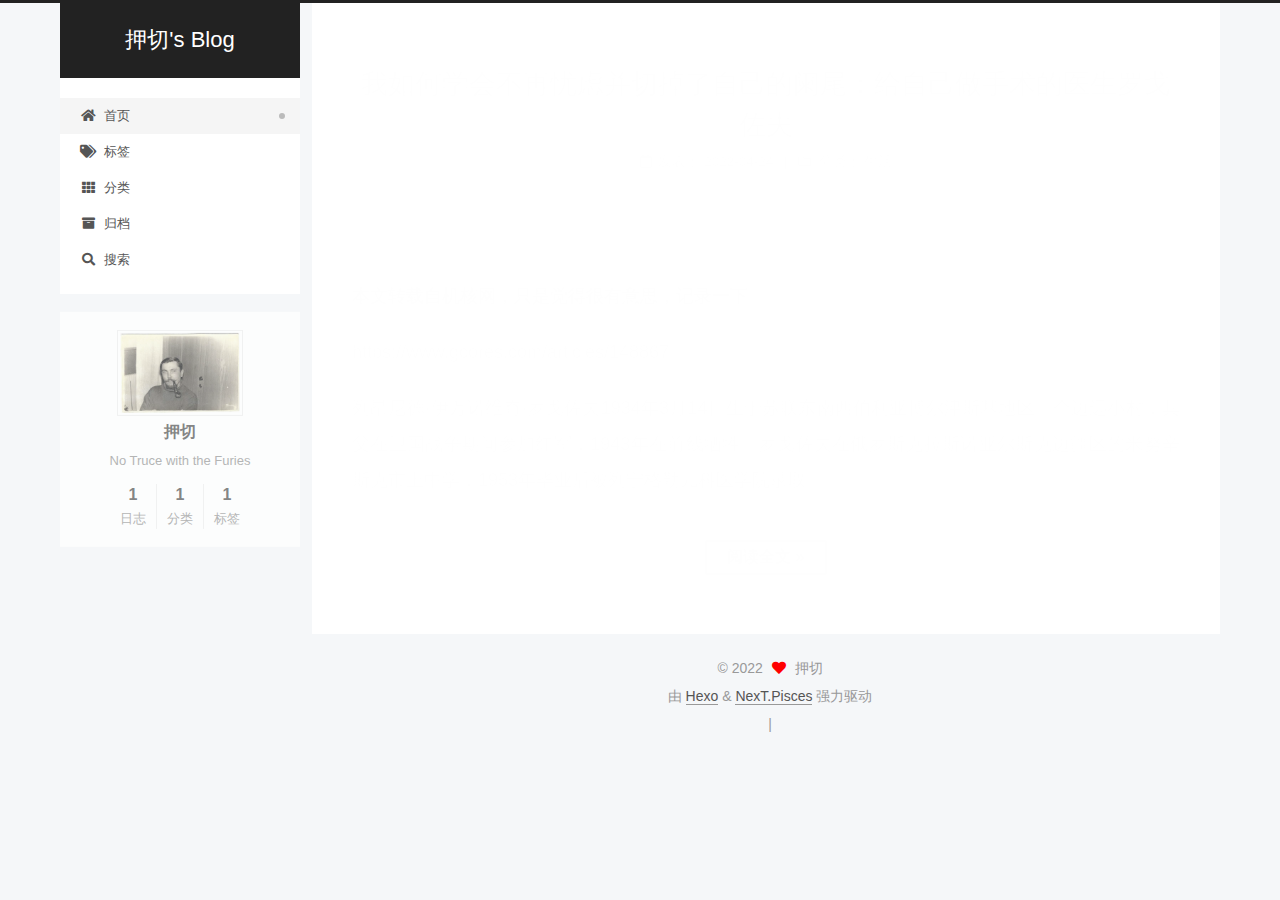
<file: index.html>
<!DOCTYPE html>
<html lang="zh-Hans">
<head>
  <meta charset="UTF-8">
<meta name="viewport" content="width=device-width, initial-scale=1, maximum-scale=2">
<meta name="theme-color" content="#222">
<meta name="generator" content="Hexo 6.1.0">
  <link rel="apple-touch-icon" sizes="180x180" href="/images/apple-touch-icon-next.png">
  <link rel="icon" type="image/png" sizes="32x32" href="/images/favicon-32x32-next.png">
  <link rel="icon" type="image/png" sizes="16x16" href="/images/favicon-16x16-next.png">
  <link rel="mask-icon" href="/images/logo.svg" color="#222">

<link rel="stylesheet" href="/css/main.css">


<link rel="stylesheet" href="/lib/font-awesome/css/all.min.css">

<script id="hexo-configurations">
    var NexT = window.NexT || {};
    var CONFIG = {"hostname":"example.com","root":"/","scheme":"Pisces","version":"7.8.0","exturl":false,"sidebar":{"position":"left","display":"post","padding":18,"offset":12,"onmobile":false},"copycode":{"enable":false,"show_result":false,"style":null},"back2top":{"enable":true,"sidebar":false,"scrollpercent":true},"bookmark":{"enable":false,"color":"#222","save":"auto"},"fancybox":false,"mediumzoom":false,"lazyload":false,"pangu":false,"comments":{"style":"tabs","active":null,"storage":true,"lazyload":false,"nav":null},"algolia":{"hits":{"per_page":10},"labels":{"input_placeholder":"Search for Posts","hits_empty":"We didn't find any results for the search: ${query}","hits_stats":"${hits} results found in ${time} ms"}},"localsearch":{"enable":true,"trigger":"auto","top_n_per_article":1,"unescape":false,"preload":false},"motion":{"enable":true,"async":false,"transition":{"post_block":"fadeIn","post_header":"slideDownIn","post_body":"slideDownIn","coll_header":"slideLeftIn","sidebar":"slideUpIn"}},"path":"search.xml"};
  </script>

  <meta name="description" content="No Truce with the Furies">
<meta property="og:type" content="website">
<meta property="og:title" content="押切&#39;s Blog">
<meta property="og:url" content="http://example.com/index.html">
<meta property="og:site_name" content="押切&#39;s Blog">
<meta property="og:description" content="No Truce with the Furies">
<meta property="og:locale">
<meta property="article:author" content="押切">
<meta name="twitter:card" content="summary">

<link rel="canonical" href="http://example.com/">


<script id="page-configurations">
  // https://hexo.io/docs/variables.html
  CONFIG.page = {
    sidebar: "",
    isHome : true,
    isPost : false,
    lang   : 'zh-Hans'
  };
</script>

  <title>押切's Blog</title>
  






  <noscript>
  <style>
  .use-motion .brand,
  .use-motion .menu-item,
  .sidebar-inner,
  .use-motion .post-block,
  .use-motion .pagination,
  .use-motion .comments,
  .use-motion .post-header,
  .use-motion .post-body,
  .use-motion .collection-header { opacity: initial; }

  .use-motion .site-title,
  .use-motion .site-subtitle {
    opacity: initial;
    top: initial;
  }

  .use-motion .logo-line-before i { left: initial; }
  .use-motion .logo-line-after i { right: initial; }
  </style>
</noscript>

</head>

<body itemscope itemtype="http://schema.org/WebPage">
  <div class="container use-motion">
    <div class="headband"></div>

    <header class="header" itemscope itemtype="http://schema.org/WPHeader">
      <div class="header-inner"><div class="site-brand-container">
  <div class="site-nav-toggle">
    <div class="toggle" aria-label="切换导航栏">
      <span class="toggle-line toggle-line-first"></span>
      <span class="toggle-line toggle-line-middle"></span>
      <span class="toggle-line toggle-line-last"></span>
    </div>
  </div>

  <div class="site-meta">

    <a href="/" class="brand" rel="start">
      <span class="logo-line-before"><i></i></span>
      <h1 class="site-title">押切's Blog</h1>
      <span class="logo-line-after"><i></i></span>
    </a>
  </div>

  <div class="site-nav-right">
    <div class="toggle popup-trigger">
        <i class="fa fa-search fa-fw fa-lg"></i>
    </div>
  </div>
</div>




<nav class="site-nav">
  <ul id="menu" class="main-menu menu">
        <li class="menu-item menu-item-home">

    <a href="/" rel="section"><i class="fa fa-home fa-fw"></i>首页</a>

  </li>
        <li class="menu-item menu-item-tags">

    <a href="/tags/" rel="section"><i class="fa fa-tags fa-fw"></i>标签</a>

  </li>
        <li class="menu-item menu-item-categories">

    <a href="/categories/" rel="section"><i class="fa fa-th fa-fw"></i>分类</a>

  </li>
        <li class="menu-item menu-item-archives">

    <a href="/archives/" rel="section"><i class="fa fa-archive fa-fw"></i>归档</a>

  </li>
      <li class="menu-item menu-item-search">
        <a role="button" class="popup-trigger"><i class="fa fa-search fa-fw"></i>搜索
        </a>
      </li>
  </ul>
</nav>



  <div class="search-pop-overlay">
    <div class="popup search-popup">
        <div class="search-header">
  <span class="search-icon">
    <i class="fa fa-search"></i>
  </span>
  <div class="search-input-container">
    <input autocomplete="off" autocapitalize="off"
           placeholder="搜索..." spellcheck="false"
           type="search" class="search-input">
  </div>
  <span class="popup-btn-close">
    <i class="fa fa-times-circle"></i>
  </span>
</div>
<div id="search-result">
  <div id="no-result">
    <i class="fa fa-spinner fa-pulse fa-5x fa-fw"></i>
  </div>
</div>

    </div>
  </div>

</div>
    </header>

    
  <div class="back-to-top">
    <i class="fa fa-arrow-up"></i>
    <span>0%</span>
  </div>


    <main class="main">
      <div class="main-inner">
        <div class="content-wrap">
          

          <div class="content index posts-expand">
            
      
  
  
  <article itemscope itemtype="http://schema.org/Article" class="post-block" lang="zh-Hans">
    <link itemprop="mainEntityOfPage" href="http://example.com/post/5c71a48a.html">

    <span hidden itemprop="author" itemscope itemtype="http://schema.org/Person">
      <meta itemprop="image" content="/images/45cff49e-8e0f-4e90-b3bd-67bb97eba57b.jpg">
      <meta itemprop="name" content="押切">
      <meta itemprop="description" content="No Truce with the Furies">
    </span>

    <span hidden itemprop="publisher" itemscope itemtype="http://schema.org/Organization">
      <meta itemprop="name" content="押切's Blog">
    </span>
      <header class="post-header">
        <h2 class="post-title" itemprop="name headline">
          
            <a href="/post/5c71a48a.html" class="post-title-link" itemprop="url">我如何学会不再忧虑并切掉了自己的阑尾：给自己做手术的医生罗戈佐夫</a>
        </h2>

        <div class="post-meta">
            <span class="post-meta-item">
              <span class="post-meta-item-icon">
                <i class="far fa-calendar"></i>
              </span>
              <span class="post-meta-item-text">发表于</span>
              

              <time title="创建时间：2022-04-24 23:11:25 / 修改时间：23:58:04" itemprop="dateCreated datePublished" datetime="2022-04-24T23:11:25+08:00">2022-04-24</time>
            </span>
            <span class="post-meta-item">
              <span class="post-meta-item-icon">
                <i class="far fa-folder"></i>
              </span>
              <span class="post-meta-item-text">分类于</span>
                <span itemprop="about" itemscope itemtype="http://schema.org/Thing">
                  <a href="/categories/%E7%94%9F%E6%B4%BB/" itemprop="url" rel="index"><span itemprop="name">生活</span></a>
                </span>
            </span>

          

        </div>
      </header>

    
    
    
    <div class="post-body" itemprop="articleBody">

      
          <hr>
<p><strong>本文转载自<a target="_blank" rel="noopener" href="https://www.gcores.com/articles/148867">机核网</a>，只是觉得很有意思，记录一下</strong></p>
<p><a target="_blank" rel="noopener" href="https://www.gcores.com/articles/148867">https://www.gcores.com/articles/148867</a></p>
<p>列昂尼德·伊万诺维奇·罗戈佐夫1934年3月14日生于苏联东南西伯利亚博尔津斯基地区一个边远小村，其父在卫国战争期间参加红军，1943年在前线牺牲。罗戈佐夫在俄罗斯克拉斯诺亚尔斯克边疆区的米努辛斯克市上中学，1953年毕业后被列宁格勒儿科医学院录取。</p>
          <!--noindex-->
            <div class="post-button">
              <a class="btn" href="/post/5c71a48a.html#more" rel="contents">
                阅读全文 &raquo;
              </a>
            </div>
          <!--/noindex-->
        
      
    </div>

    
    
    
      <footer class="post-footer">
        <div class="post-eof"></div>
      </footer>
  </article>
  
  
  


  



          </div>
          

<script>
  window.addEventListener('tabs:register', () => {
    let { activeClass } = CONFIG.comments;
    if (CONFIG.comments.storage) {
      activeClass = localStorage.getItem('comments_active') || activeClass;
    }
    if (activeClass) {
      let activeTab = document.querySelector(`a[href="#comment-${activeClass}"]`);
      if (activeTab) {
        activeTab.click();
      }
    }
  });
  if (CONFIG.comments.storage) {
    window.addEventListener('tabs:click', event => {
      if (!event.target.matches('.tabs-comment .tab-content .tab-pane')) return;
      let commentClass = event.target.classList[1];
      localStorage.setItem('comments_active', commentClass);
    });
  }
</script>

        </div>
          
  
  <div class="toggle sidebar-toggle">
    <span class="toggle-line toggle-line-first"></span>
    <span class="toggle-line toggle-line-middle"></span>
    <span class="toggle-line toggle-line-last"></span>
  </div>

  <aside class="sidebar">
    <div class="sidebar-inner">

      <ul class="sidebar-nav motion-element">
        <li class="sidebar-nav-toc">
          文章目录
        </li>
        <li class="sidebar-nav-overview">
          站点概览
        </li>
      </ul>

      <!--noindex-->
      <div class="post-toc-wrap sidebar-panel">
      </div>
      <!--/noindex-->

      <div class="site-overview-wrap sidebar-panel">
        <div class="site-author motion-element" itemprop="author" itemscope itemtype="http://schema.org/Person">
    <img class="site-author-image" itemprop="image" alt="押切"
      src="/images/45cff49e-8e0f-4e90-b3bd-67bb97eba57b.jpg">
  <p class="site-author-name" itemprop="name">押切</p>
  <div class="site-description" itemprop="description">No Truce with the Furies</div>
</div>
<div class="site-state-wrap motion-element">
  <nav class="site-state">
      <div class="site-state-item site-state-posts">
          <a href="/archives/">
        
          <span class="site-state-item-count">1</span>
          <span class="site-state-item-name">日志</span>
        </a>
      </div>
      <div class="site-state-item site-state-categories">
            <a href="/categories/">
          
        <span class="site-state-item-count">1</span>
        <span class="site-state-item-name">分类</span></a>
      </div>
      <div class="site-state-item site-state-tags">
            <a href="/tags/">
          
        <span class="site-state-item-count">1</span>
        <span class="site-state-item-name">标签</span></a>
      </div>
  </nav>
</div>



      </div>

    </div>
  </aside>
  <div id="sidebar-dimmer"></div>


      </div>
    </main>

    <footer class="footer">
      <div class="footer-inner">
        

        

<div class="copyright">
  
  &copy; 
  <span itemprop="copyrightYear">2022</span>
  <span class="with-love">
    <i class="fa fa-heart"></i>
  </span>
  <span class="author" itemprop="copyrightHolder">押切</span>
</div>
  <div class="powered-by">由 <a href="https://hexo.io/" class="theme-link" rel="noopener" target="_blank">Hexo</a> & <a href="https://pisces.theme-next.org/" class="theme-link" rel="noopener" target="_blank">NexT.Pisces</a> 强力驱动
  </div>


    <script async src="//dn-lbstatics.qbox.me/busuanzi/2.3/busuanzi.pure.mini.js"></script>


        
<div class="busuanzi-count">
  <script async src="https://busuanzi.ibruce.info/busuanzi/2.3/busuanzi.pure.mini.js"></script>
    <span class="post-meta-item" id="busuanzi_container_site_uv" style="display: none;">
      <span class="post-meta-item-icon">
        <i class="fa fa-user"></i>
      </span>
      <span class="site-uv" title="总访客量">
        <span id="busuanzi_value_site_uv"></span>
      </span>
    </span>
    <span class="post-meta-divider">|</span>
    <span class="post-meta-item" id="busuanzi_container_site_pv" style="display: none;">
      <span class="post-meta-item-icon">
        <i class="fa fa-eye"></i>
      </span>
      <span class="site-pv" title="总访问量">
        <span id="busuanzi_value_site_pv"></span>
      </span>
    </span>
</div>








      </div>
    </footer>
  </div>

  
  <script src="/lib/anime.min.js"></script>
  <script src="/lib/velocity/velocity.min.js"></script>
  <script src="/lib/velocity/velocity.ui.min.js"></script>

<script src="/js/utils.js"></script>

<script src="/js/motion.js"></script>


<script src="/js/schemes/pisces.js"></script>


<script src="/js/next-boot.js"></script>




  
  <script>
    (function(){
      var canonicalURL, curProtocol;
      //Get the <link> tag
      var x=document.getElementsByTagName("link");
		//Find the last canonical URL
		if(x.length > 0){
			for (i=0;i<x.length;i++){
				if(x[i].rel.toLowerCase() == 'canonical' && x[i].href){
					canonicalURL=x[i].href;
				}
			}
		}
    //Get protocol
	    if (!canonicalURL){
	    	curProtocol = window.location.protocol.split(':')[0];
	    }
	    else{
	    	curProtocol = canonicalURL.split(':')[0];
	    }
      //Get current URL if the canonical URL does not exist
	    if (!canonicalURL) canonicalURL = window.location.href;
	    //Assign script content. Replace current URL with the canonical URL
      !function(){var e=/([http|https]:\/\/[a-zA-Z0-9\_\.]+\.baidu\.com)/gi,r=canonicalURL,t=document.referrer;if(!e.test(r)){var n=(String(curProtocol).toLowerCase() === 'https')?"https://sp0.baidu.com/9_Q4simg2RQJ8t7jm9iCKT-xh_/s.gif":"//api.share.baidu.com/s.gif";t?(n+="?r="+encodeURIComponent(document.referrer),r&&(n+="&l="+r)):r&&(n+="?l="+r);var i=new Image;i.src=n}}(window);})();
  </script>




  
<script src="/js/local-search.js"></script>













  

  


</body>
</html>
</file>
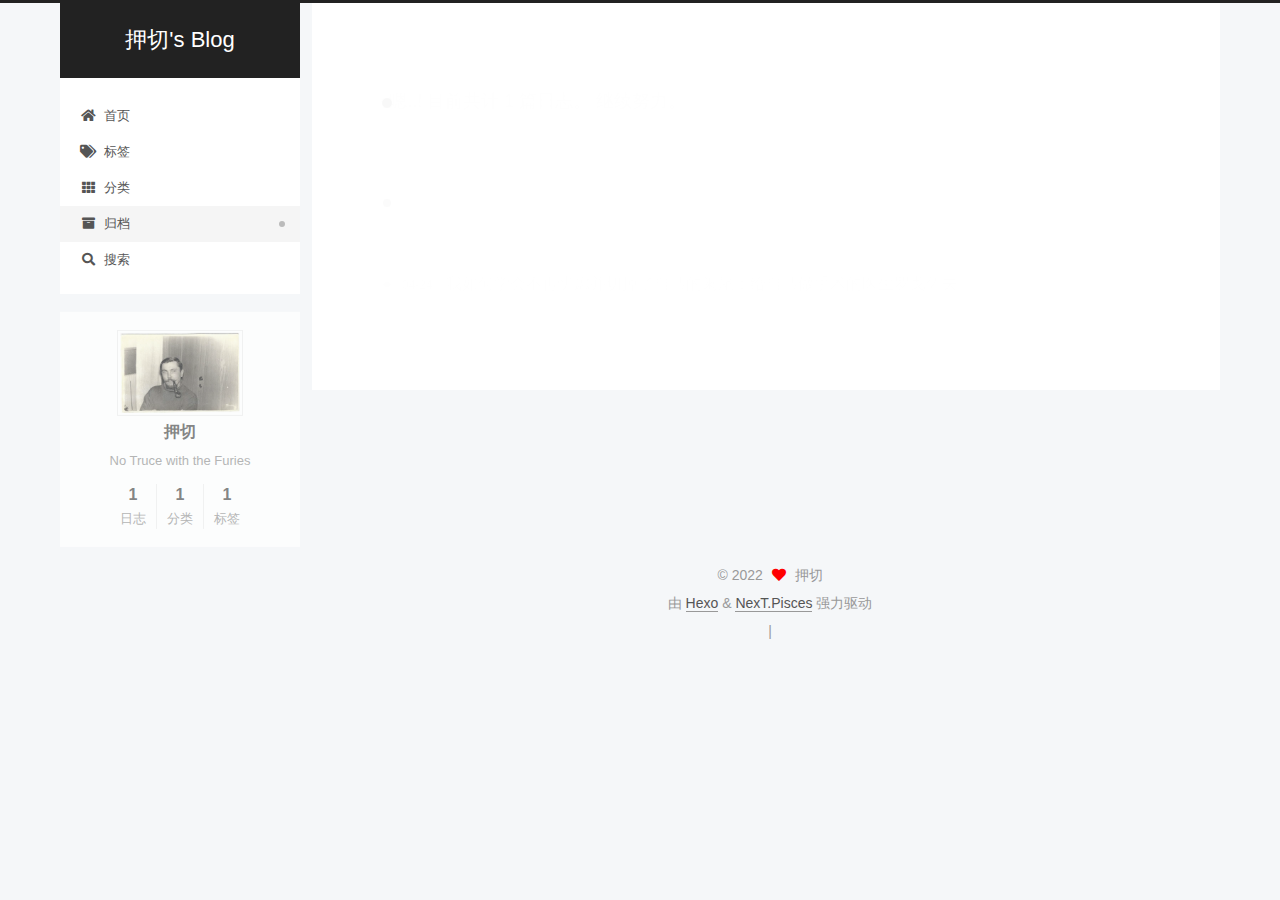
<file: archives/index.html>
<!DOCTYPE html>
<html lang="zh-Hans">
<head>
  <meta charset="UTF-8">
<meta name="viewport" content="width=device-width, initial-scale=1, maximum-scale=2">
<meta name="theme-color" content="#222">
<meta name="generator" content="Hexo 6.1.0">
  <link rel="apple-touch-icon" sizes="180x180" href="/images/apple-touch-icon-next.png">
  <link rel="icon" type="image/png" sizes="32x32" href="/images/favicon-32x32-next.png">
  <link rel="icon" type="image/png" sizes="16x16" href="/images/favicon-16x16-next.png">
  <link rel="mask-icon" href="/images/logo.svg" color="#222">

<link rel="stylesheet" href="/css/main.css">


<link rel="stylesheet" href="/lib/font-awesome/css/all.min.css">

<script id="hexo-configurations">
    var NexT = window.NexT || {};
    var CONFIG = {"hostname":"example.com","root":"/","scheme":"Pisces","version":"7.8.0","exturl":false,"sidebar":{"position":"left","display":"post","padding":18,"offset":12,"onmobile":false},"copycode":{"enable":false,"show_result":false,"style":null},"back2top":{"enable":true,"sidebar":false,"scrollpercent":true},"bookmark":{"enable":false,"color":"#222","save":"auto"},"fancybox":false,"mediumzoom":false,"lazyload":false,"pangu":false,"comments":{"style":"tabs","active":null,"storage":true,"lazyload":false,"nav":null},"algolia":{"hits":{"per_page":10},"labels":{"input_placeholder":"Search for Posts","hits_empty":"We didn't find any results for the search: ${query}","hits_stats":"${hits} results found in ${time} ms"}},"localsearch":{"enable":true,"trigger":"auto","top_n_per_article":1,"unescape":false,"preload":false},"motion":{"enable":true,"async":false,"transition":{"post_block":"fadeIn","post_header":"slideDownIn","post_body":"slideDownIn","coll_header":"slideLeftIn","sidebar":"slideUpIn"}},"path":"search.xml"};
  </script>

  <meta name="description" content="No Truce with the Furies">
<meta property="og:type" content="website">
<meta property="og:title" content="押切&#39;s Blog">
<meta property="og:url" content="http://example.com/archives/index.html">
<meta property="og:site_name" content="押切&#39;s Blog">
<meta property="og:description" content="No Truce with the Furies">
<meta property="og:locale">
<meta property="article:author" content="押切">
<meta name="twitter:card" content="summary">

<link rel="canonical" href="http://example.com/archives/">


<script id="page-configurations">
  // https://hexo.io/docs/variables.html
  CONFIG.page = {
    sidebar: "",
    isHome : false,
    isPost : false,
    lang   : 'zh-Hans'
  };
</script>

  <title>归档 | 押切's Blog</title>
  






  <noscript>
  <style>
  .use-motion .brand,
  .use-motion .menu-item,
  .sidebar-inner,
  .use-motion .post-block,
  .use-motion .pagination,
  .use-motion .comments,
  .use-motion .post-header,
  .use-motion .post-body,
  .use-motion .collection-header { opacity: initial; }

  .use-motion .site-title,
  .use-motion .site-subtitle {
    opacity: initial;
    top: initial;
  }

  .use-motion .logo-line-before i { left: initial; }
  .use-motion .logo-line-after i { right: initial; }
  </style>
</noscript>

</head>

<body itemscope itemtype="http://schema.org/WebPage">
  <div class="container use-motion">
    <div class="headband"></div>

    <header class="header" itemscope itemtype="http://schema.org/WPHeader">
      <div class="header-inner"><div class="site-brand-container">
  <div class="site-nav-toggle">
    <div class="toggle" aria-label="切换导航栏">
      <span class="toggle-line toggle-line-first"></span>
      <span class="toggle-line toggle-line-middle"></span>
      <span class="toggle-line toggle-line-last"></span>
    </div>
  </div>

  <div class="site-meta">

    <a href="/" class="brand" rel="start">
      <span class="logo-line-before"><i></i></span>
      <h1 class="site-title">押切's Blog</h1>
      <span class="logo-line-after"><i></i></span>
    </a>
  </div>

  <div class="site-nav-right">
    <div class="toggle popup-trigger">
        <i class="fa fa-search fa-fw fa-lg"></i>
    </div>
  </div>
</div>




<nav class="site-nav">
  <ul id="menu" class="main-menu menu">
        <li class="menu-item menu-item-home">

    <a href="/" rel="section"><i class="fa fa-home fa-fw"></i>首页</a>

  </li>
        <li class="menu-item menu-item-tags">

    <a href="/tags/" rel="section"><i class="fa fa-tags fa-fw"></i>标签</a>

  </li>
        <li class="menu-item menu-item-categories">

    <a href="/categories/" rel="section"><i class="fa fa-th fa-fw"></i>分类</a>

  </li>
        <li class="menu-item menu-item-archives">

    <a href="/archives/" rel="section"><i class="fa fa-archive fa-fw"></i>归档</a>

  </li>
      <li class="menu-item menu-item-search">
        <a role="button" class="popup-trigger"><i class="fa fa-search fa-fw"></i>搜索
        </a>
      </li>
  </ul>
</nav>



  <div class="search-pop-overlay">
    <div class="popup search-popup">
        <div class="search-header">
  <span class="search-icon">
    <i class="fa fa-search"></i>
  </span>
  <div class="search-input-container">
    <input autocomplete="off" autocapitalize="off"
           placeholder="搜索..." spellcheck="false"
           type="search" class="search-input">
  </div>
  <span class="popup-btn-close">
    <i class="fa fa-times-circle"></i>
  </span>
</div>
<div id="search-result">
  <div id="no-result">
    <i class="fa fa-spinner fa-pulse fa-5x fa-fw"></i>
  </div>
</div>

    </div>
  </div>

</div>
    </header>

    
  <div class="back-to-top">
    <i class="fa fa-arrow-up"></i>
    <span>0%</span>
  </div>


    <main class="main">
      <div class="main-inner">
        <div class="content-wrap">
          

          <div class="content archive">
            

  
  
  
  <div class="post-block">
    <div class="posts-collapse">
      <div class="collection-title">
        <span class="collection-header">嗯..! 目前共计 1 篇日志。 继续努力。</span>
      </div>

      
    <div class="collection-year">
      <span class="collection-header">2022</span>
    </div>

  <article itemscope itemtype="http://schema.org/Article">
    <header class="post-header">

      <div class="post-meta">
        <time itemprop="dateCreated"
              datetime="2022-04-24T23:11:25+08:00"
              content="2022-04-24">
          04-24
        </time>
      </div>

      <div class="post-title">
          <a class="post-title-link" href="/post/5c71a48a.html" itemprop="url">
            <span itemprop="name">我如何学会不再忧虑并切掉了自己的阑尾：给自己做手术的医生罗戈佐夫</span>
          </a>
      </div>

    </header>
  </article>


    </div>
  </div>
  
  
  

  



          </div>
          

<script>
  window.addEventListener('tabs:register', () => {
    let { activeClass } = CONFIG.comments;
    if (CONFIG.comments.storage) {
      activeClass = localStorage.getItem('comments_active') || activeClass;
    }
    if (activeClass) {
      let activeTab = document.querySelector(`a[href="#comment-${activeClass}"]`);
      if (activeTab) {
        activeTab.click();
      }
    }
  });
  if (CONFIG.comments.storage) {
    window.addEventListener('tabs:click', event => {
      if (!event.target.matches('.tabs-comment .tab-content .tab-pane')) return;
      let commentClass = event.target.classList[1];
      localStorage.setItem('comments_active', commentClass);
    });
  }
</script>

        </div>
          
  
  <div class="toggle sidebar-toggle">
    <span class="toggle-line toggle-line-first"></span>
    <span class="toggle-line toggle-line-middle"></span>
    <span class="toggle-line toggle-line-last"></span>
  </div>

  <aside class="sidebar">
    <div class="sidebar-inner">

      <ul class="sidebar-nav motion-element">
        <li class="sidebar-nav-toc">
          文章目录
        </li>
        <li class="sidebar-nav-overview">
          站点概览
        </li>
      </ul>

      <!--noindex-->
      <div class="post-toc-wrap sidebar-panel">
      </div>
      <!--/noindex-->

      <div class="site-overview-wrap sidebar-panel">
        <div class="site-author motion-element" itemprop="author" itemscope itemtype="http://schema.org/Person">
    <img class="site-author-image" itemprop="image" alt="押切"
      src="/images/45cff49e-8e0f-4e90-b3bd-67bb97eba57b.jpg">
  <p class="site-author-name" itemprop="name">押切</p>
  <div class="site-description" itemprop="description">No Truce with the Furies</div>
</div>
<div class="site-state-wrap motion-element">
  <nav class="site-state">
      <div class="site-state-item site-state-posts">
          <a href="/archives/">
        
          <span class="site-state-item-count">1</span>
          <span class="site-state-item-name">日志</span>
        </a>
      </div>
      <div class="site-state-item site-state-categories">
            <a href="/categories/">
          
        <span class="site-state-item-count">1</span>
        <span class="site-state-item-name">分类</span></a>
      </div>
      <div class="site-state-item site-state-tags">
            <a href="/tags/">
          
        <span class="site-state-item-count">1</span>
        <span class="site-state-item-name">标签</span></a>
      </div>
  </nav>
</div>



      </div>

    </div>
  </aside>
  <div id="sidebar-dimmer"></div>


      </div>
    </main>

    <footer class="footer">
      <div class="footer-inner">
        

        

<div class="copyright">
  
  &copy; 
  <span itemprop="copyrightYear">2022</span>
  <span class="with-love">
    <i class="fa fa-heart"></i>
  </span>
  <span class="author" itemprop="copyrightHolder">押切</span>
</div>
  <div class="powered-by">由 <a href="https://hexo.io/" class="theme-link" rel="noopener" target="_blank">Hexo</a> & <a href="https://pisces.theme-next.org/" class="theme-link" rel="noopener" target="_blank">NexT.Pisces</a> 强力驱动
  </div>


    <script async src="//dn-lbstatics.qbox.me/busuanzi/2.3/busuanzi.pure.mini.js"></script>


        
<div class="busuanzi-count">
  <script async src="https://busuanzi.ibruce.info/busuanzi/2.3/busuanzi.pure.mini.js"></script>
    <span class="post-meta-item" id="busuanzi_container_site_uv" style="display: none;">
      <span class="post-meta-item-icon">
        <i class="fa fa-user"></i>
      </span>
      <span class="site-uv" title="总访客量">
        <span id="busuanzi_value_site_uv"></span>
      </span>
    </span>
    <span class="post-meta-divider">|</span>
    <span class="post-meta-item" id="busuanzi_container_site_pv" style="display: none;">
      <span class="post-meta-item-icon">
        <i class="fa fa-eye"></i>
      </span>
      <span class="site-pv" title="总访问量">
        <span id="busuanzi_value_site_pv"></span>
      </span>
    </span>
</div>








      </div>
    </footer>
  </div>

  
  <script src="/lib/anime.min.js"></script>
  <script src="/lib/velocity/velocity.min.js"></script>
  <script src="/lib/velocity/velocity.ui.min.js"></script>

<script src="/js/utils.js"></script>

<script src="/js/motion.js"></script>


<script src="/js/schemes/pisces.js"></script>


<script src="/js/next-boot.js"></script>




  
  <script>
    (function(){
      var canonicalURL, curProtocol;
      //Get the <link> tag
      var x=document.getElementsByTagName("link");
		//Find the last canonical URL
		if(x.length > 0){
			for (i=0;i<x.length;i++){
				if(x[i].rel.toLowerCase() == 'canonical' && x[i].href){
					canonicalURL=x[i].href;
				}
			}
		}
    //Get protocol
	    if (!canonicalURL){
	    	curProtocol = window.location.protocol.split(':')[0];
	    }
	    else{
	    	curProtocol = canonicalURL.split(':')[0];
	    }
      //Get current URL if the canonical URL does not exist
	    if (!canonicalURL) canonicalURL = window.location.href;
	    //Assign script content. Replace current URL with the canonical URL
      !function(){var e=/([http|https]:\/\/[a-zA-Z0-9\_\.]+\.baidu\.com)/gi,r=canonicalURL,t=document.referrer;if(!e.test(r)){var n=(String(curProtocol).toLowerCase() === 'https')?"https://sp0.baidu.com/9_Q4simg2RQJ8t7jm9iCKT-xh_/s.gif":"//api.share.baidu.com/s.gif";t?(n+="?r="+encodeURIComponent(document.referrer),r&&(n+="&l="+r)):r&&(n+="?l="+r);var i=new Image;i.src=n}}(window);})();
  </script>




  
<script src="/js/local-search.js"></script>













  

  


</body>
</html>
</file>
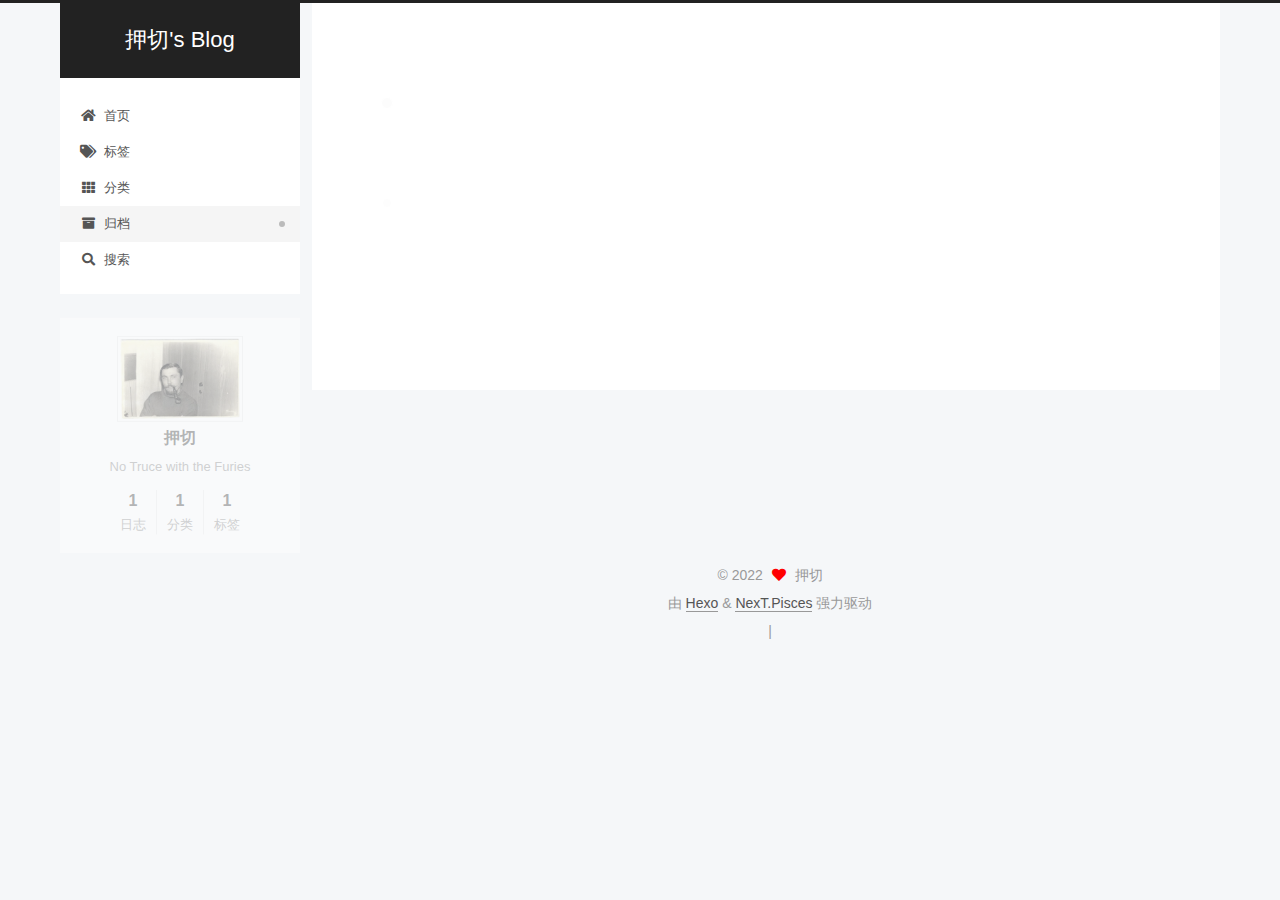
<file: archives/2022/index.html>
<!DOCTYPE html>
<html lang="zh-Hans">
<head>
  <meta charset="UTF-8">
<meta name="viewport" content="width=device-width, initial-scale=1, maximum-scale=2">
<meta name="theme-color" content="#222">
<meta name="generator" content="Hexo 6.1.0">
  <link rel="apple-touch-icon" sizes="180x180" href="/images/apple-touch-icon-next.png">
  <link rel="icon" type="image/png" sizes="32x32" href="/images/favicon-32x32-next.png">
  <link rel="icon" type="image/png" sizes="16x16" href="/images/favicon-16x16-next.png">
  <link rel="mask-icon" href="/images/logo.svg" color="#222">

<link rel="stylesheet" href="/css/main.css">


<link rel="stylesheet" href="/lib/font-awesome/css/all.min.css">

<script id="hexo-configurations">
    var NexT = window.NexT || {};
    var CONFIG = {"hostname":"example.com","root":"/","scheme":"Pisces","version":"7.8.0","exturl":false,"sidebar":{"position":"left","display":"post","padding":18,"offset":12,"onmobile":false},"copycode":{"enable":false,"show_result":false,"style":null},"back2top":{"enable":true,"sidebar":false,"scrollpercent":true},"bookmark":{"enable":false,"color":"#222","save":"auto"},"fancybox":false,"mediumzoom":false,"lazyload":false,"pangu":false,"comments":{"style":"tabs","active":null,"storage":true,"lazyload":false,"nav":null},"algolia":{"hits":{"per_page":10},"labels":{"input_placeholder":"Search for Posts","hits_empty":"We didn't find any results for the search: ${query}","hits_stats":"${hits} results found in ${time} ms"}},"localsearch":{"enable":true,"trigger":"auto","top_n_per_article":1,"unescape":false,"preload":false},"motion":{"enable":true,"async":false,"transition":{"post_block":"fadeIn","post_header":"slideDownIn","post_body":"slideDownIn","coll_header":"slideLeftIn","sidebar":"slideUpIn"}},"path":"search.xml"};
  </script>

  <meta name="description" content="No Truce with the Furies">
<meta property="og:type" content="website">
<meta property="og:title" content="押切&#39;s Blog">
<meta property="og:url" content="http://example.com/archives/2022/index.html">
<meta property="og:site_name" content="押切&#39;s Blog">
<meta property="og:description" content="No Truce with the Furies">
<meta property="og:locale">
<meta property="article:author" content="押切">
<meta name="twitter:card" content="summary">

<link rel="canonical" href="http://example.com/archives/2022/">


<script id="page-configurations">
  // https://hexo.io/docs/variables.html
  CONFIG.page = {
    sidebar: "",
    isHome : false,
    isPost : false,
    lang   : 'zh-Hans'
  };
</script>

  <title>归档 | 押切's Blog</title>
  






  <noscript>
  <style>
  .use-motion .brand,
  .use-motion .menu-item,
  .sidebar-inner,
  .use-motion .post-block,
  .use-motion .pagination,
  .use-motion .comments,
  .use-motion .post-header,
  .use-motion .post-body,
  .use-motion .collection-header { opacity: initial; }

  .use-motion .site-title,
  .use-motion .site-subtitle {
    opacity: initial;
    top: initial;
  }

  .use-motion .logo-line-before i { left: initial; }
  .use-motion .logo-line-after i { right: initial; }
  </style>
</noscript>

</head>

<body itemscope itemtype="http://schema.org/WebPage">
  <div class="container use-motion">
    <div class="headband"></div>

    <header class="header" itemscope itemtype="http://schema.org/WPHeader">
      <div class="header-inner"><div class="site-brand-container">
  <div class="site-nav-toggle">
    <div class="toggle" aria-label="切换导航栏">
      <span class="toggle-line toggle-line-first"></span>
      <span class="toggle-line toggle-line-middle"></span>
      <span class="toggle-line toggle-line-last"></span>
    </div>
  </div>

  <div class="site-meta">

    <a href="/" class="brand" rel="start">
      <span class="logo-line-before"><i></i></span>
      <h1 class="site-title">押切's Blog</h1>
      <span class="logo-line-after"><i></i></span>
    </a>
  </div>

  <div class="site-nav-right">
    <div class="toggle popup-trigger">
        <i class="fa fa-search fa-fw fa-lg"></i>
    </div>
  </div>
</div>




<nav class="site-nav">
  <ul id="menu" class="main-menu menu">
        <li class="menu-item menu-item-home">

    <a href="/" rel="section"><i class="fa fa-home fa-fw"></i>首页</a>

  </li>
        <li class="menu-item menu-item-tags">

    <a href="/tags/" rel="section"><i class="fa fa-tags fa-fw"></i>标签</a>

  </li>
        <li class="menu-item menu-item-categories">

    <a href="/categories/" rel="section"><i class="fa fa-th fa-fw"></i>分类</a>

  </li>
        <li class="menu-item menu-item-archives">

    <a href="/archives/" rel="section"><i class="fa fa-archive fa-fw"></i>归档</a>

  </li>
      <li class="menu-item menu-item-search">
        <a role="button" class="popup-trigger"><i class="fa fa-search fa-fw"></i>搜索
        </a>
      </li>
  </ul>
</nav>



  <div class="search-pop-overlay">
    <div class="popup search-popup">
        <div class="search-header">
  <span class="search-icon">
    <i class="fa fa-search"></i>
  </span>
  <div class="search-input-container">
    <input autocomplete="off" autocapitalize="off"
           placeholder="搜索..." spellcheck="false"
           type="search" class="search-input">
  </div>
  <span class="popup-btn-close">
    <i class="fa fa-times-circle"></i>
  </span>
</div>
<div id="search-result">
  <div id="no-result">
    <i class="fa fa-spinner fa-pulse fa-5x fa-fw"></i>
  </div>
</div>

    </div>
  </div>

</div>
    </header>

    
  <div class="back-to-top">
    <i class="fa fa-arrow-up"></i>
    <span>0%</span>
  </div>


    <main class="main">
      <div class="main-inner">
        <div class="content-wrap">
          

          <div class="content archive">
            

  
  
  
  <div class="post-block">
    <div class="posts-collapse">
      <div class="collection-title">
        <span class="collection-header">嗯..! 目前共计 1 篇日志。 继续努力。</span>
      </div>

      
    <div class="collection-year">
      <span class="collection-header">2022</span>
    </div>

  <article itemscope itemtype="http://schema.org/Article">
    <header class="post-header">

      <div class="post-meta">
        <time itemprop="dateCreated"
              datetime="2022-04-24T23:11:25+08:00"
              content="2022-04-24">
          04-24
        </time>
      </div>

      <div class="post-title">
          <a class="post-title-link" href="/post/5c71a48a.html" itemprop="url">
            <span itemprop="name">我如何学会不再忧虑并切掉了自己的阑尾：给自己做手术的医生罗戈佐夫</span>
          </a>
      </div>

    </header>
  </article>


    </div>
  </div>
  
  
  

  



          </div>
          

<script>
  window.addEventListener('tabs:register', () => {
    let { activeClass } = CONFIG.comments;
    if (CONFIG.comments.storage) {
      activeClass = localStorage.getItem('comments_active') || activeClass;
    }
    if (activeClass) {
      let activeTab = document.querySelector(`a[href="#comment-${activeClass}"]`);
      if (activeTab) {
        activeTab.click();
      }
    }
  });
  if (CONFIG.comments.storage) {
    window.addEventListener('tabs:click', event => {
      if (!event.target.matches('.tabs-comment .tab-content .tab-pane')) return;
      let commentClass = event.target.classList[1];
      localStorage.setItem('comments_active', commentClass);
    });
  }
</script>

        </div>
          
  
  <div class="toggle sidebar-toggle">
    <span class="toggle-line toggle-line-first"></span>
    <span class="toggle-line toggle-line-middle"></span>
    <span class="toggle-line toggle-line-last"></span>
  </div>

  <aside class="sidebar">
    <div class="sidebar-inner">

      <ul class="sidebar-nav motion-element">
        <li class="sidebar-nav-toc">
          文章目录
        </li>
        <li class="sidebar-nav-overview">
          站点概览
        </li>
      </ul>

      <!--noindex-->
      <div class="post-toc-wrap sidebar-panel">
      </div>
      <!--/noindex-->

      <div class="site-overview-wrap sidebar-panel">
        <div class="site-author motion-element" itemprop="author" itemscope itemtype="http://schema.org/Person">
    <img class="site-author-image" itemprop="image" alt="押切"
      src="/images/45cff49e-8e0f-4e90-b3bd-67bb97eba57b.jpg">
  <p class="site-author-name" itemprop="name">押切</p>
  <div class="site-description" itemprop="description">No Truce with the Furies</div>
</div>
<div class="site-state-wrap motion-element">
  <nav class="site-state">
      <div class="site-state-item site-state-posts">
          <a href="/archives/">
        
          <span class="site-state-item-count">1</span>
          <span class="site-state-item-name">日志</span>
        </a>
      </div>
      <div class="site-state-item site-state-categories">
            <a href="/categories/">
          
        <span class="site-state-item-count">1</span>
        <span class="site-state-item-name">分类</span></a>
      </div>
      <div class="site-state-item site-state-tags">
            <a href="/tags/">
          
        <span class="site-state-item-count">1</span>
        <span class="site-state-item-name">标签</span></a>
      </div>
  </nav>
</div>



      </div>

    </div>
  </aside>
  <div id="sidebar-dimmer"></div>


      </div>
    </main>

    <footer class="footer">
      <div class="footer-inner">
        

        

<div class="copyright">
  
  &copy; 
  <span itemprop="copyrightYear">2022</span>
  <span class="with-love">
    <i class="fa fa-heart"></i>
  </span>
  <span class="author" itemprop="copyrightHolder">押切</span>
</div>
  <div class="powered-by">由 <a href="https://hexo.io/" class="theme-link" rel="noopener" target="_blank">Hexo</a> & <a href="https://pisces.theme-next.org/" class="theme-link" rel="noopener" target="_blank">NexT.Pisces</a> 强力驱动
  </div>


    <script async src="//dn-lbstatics.qbox.me/busuanzi/2.3/busuanzi.pure.mini.js"></script>


        
<div class="busuanzi-count">
  <script async src="https://busuanzi.ibruce.info/busuanzi/2.3/busuanzi.pure.mini.js"></script>
    <span class="post-meta-item" id="busuanzi_container_site_uv" style="display: none;">
      <span class="post-meta-item-icon">
        <i class="fa fa-user"></i>
      </span>
      <span class="site-uv" title="总访客量">
        <span id="busuanzi_value_site_uv"></span>
      </span>
    </span>
    <span class="post-meta-divider">|</span>
    <span class="post-meta-item" id="busuanzi_container_site_pv" style="display: none;">
      <span class="post-meta-item-icon">
        <i class="fa fa-eye"></i>
      </span>
      <span class="site-pv" title="总访问量">
        <span id="busuanzi_value_site_pv"></span>
      </span>
    </span>
</div>








      </div>
    </footer>
  </div>

  
  <script src="/lib/anime.min.js"></script>
  <script src="/lib/velocity/velocity.min.js"></script>
  <script src="/lib/velocity/velocity.ui.min.js"></script>

<script src="/js/utils.js"></script>

<script src="/js/motion.js"></script>


<script src="/js/schemes/pisces.js"></script>


<script src="/js/next-boot.js"></script>




  
  <script>
    (function(){
      var canonicalURL, curProtocol;
      //Get the <link> tag
      var x=document.getElementsByTagName("link");
		//Find the last canonical URL
		if(x.length > 0){
			for (i=0;i<x.length;i++){
				if(x[i].rel.toLowerCase() == 'canonical' && x[i].href){
					canonicalURL=x[i].href;
				}
			}
		}
    //Get protocol
	    if (!canonicalURL){
	    	curProtocol = window.location.protocol.split(':')[0];
	    }
	    else{
	    	curProtocol = canonicalURL.split(':')[0];
	    }
      //Get current URL if the canonical URL does not exist
	    if (!canonicalURL) canonicalURL = window.location.href;
	    //Assign script content. Replace current URL with the canonical URL
      !function(){var e=/([http|https]:\/\/[a-zA-Z0-9\_\.]+\.baidu\.com)/gi,r=canonicalURL,t=document.referrer;if(!e.test(r)){var n=(String(curProtocol).toLowerCase() === 'https')?"https://sp0.baidu.com/9_Q4simg2RQJ8t7jm9iCKT-xh_/s.gif":"//api.share.baidu.com/s.gif";t?(n+="?r="+encodeURIComponent(document.referrer),r&&(n+="&l="+r)):r&&(n+="?l="+r);var i=new Image;i.src=n}}(window);})();
  </script>




  
<script src="/js/local-search.js"></script>













  

  


</body>
</html>
</file>
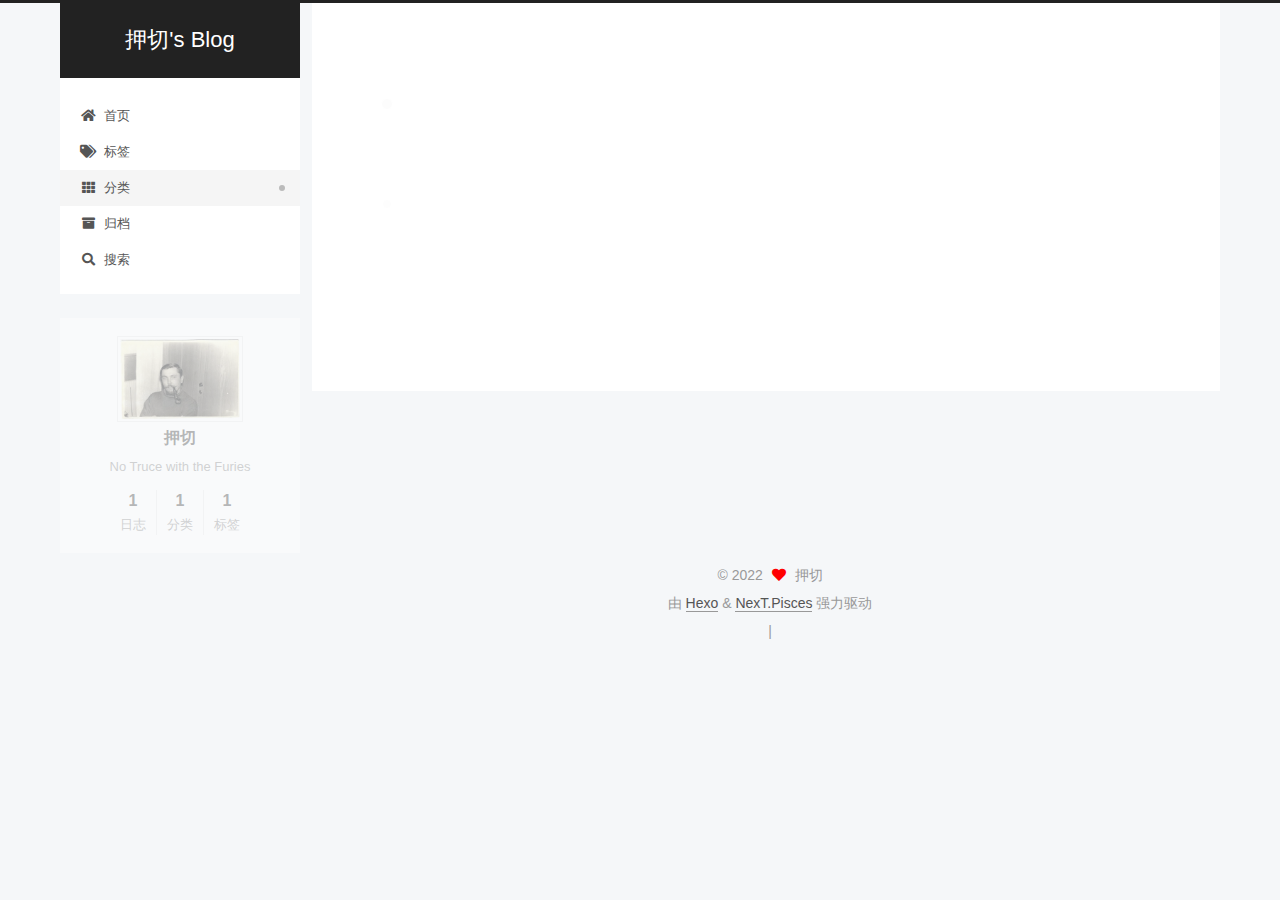
<file: categories/生活/index.html>
<!DOCTYPE html>
<html lang="zh-Hans">
<head>
  <meta charset="UTF-8">
<meta name="viewport" content="width=device-width, initial-scale=1, maximum-scale=2">
<meta name="theme-color" content="#222">
<meta name="generator" content="Hexo 6.1.0">
  <link rel="apple-touch-icon" sizes="180x180" href="/images/apple-touch-icon-next.png">
  <link rel="icon" type="image/png" sizes="32x32" href="/images/favicon-32x32-next.png">
  <link rel="icon" type="image/png" sizes="16x16" href="/images/favicon-16x16-next.png">
  <link rel="mask-icon" href="/images/logo.svg" color="#222">

<link rel="stylesheet" href="/css/main.css">


<link rel="stylesheet" href="/lib/font-awesome/css/all.min.css">

<script id="hexo-configurations">
    var NexT = window.NexT || {};
    var CONFIG = {"hostname":"example.com","root":"/","scheme":"Pisces","version":"7.8.0","exturl":false,"sidebar":{"position":"left","display":"post","padding":18,"offset":12,"onmobile":false},"copycode":{"enable":false,"show_result":false,"style":null},"back2top":{"enable":true,"sidebar":false,"scrollpercent":true},"bookmark":{"enable":false,"color":"#222","save":"auto"},"fancybox":false,"mediumzoom":false,"lazyload":false,"pangu":false,"comments":{"style":"tabs","active":null,"storage":true,"lazyload":false,"nav":null},"algolia":{"hits":{"per_page":10},"labels":{"input_placeholder":"Search for Posts","hits_empty":"We didn't find any results for the search: ${query}","hits_stats":"${hits} results found in ${time} ms"}},"localsearch":{"enable":true,"trigger":"auto","top_n_per_article":1,"unescape":false,"preload":false},"motion":{"enable":true,"async":false,"transition":{"post_block":"fadeIn","post_header":"slideDownIn","post_body":"slideDownIn","coll_header":"slideLeftIn","sidebar":"slideUpIn"}},"path":"search.xml"};
  </script>

  <meta name="description" content="No Truce with the Furies">
<meta property="og:type" content="website">
<meta property="og:title" content="押切&#39;s Blog">
<meta property="og:url" content="http://example.com/categories/%E7%94%9F%E6%B4%BB/index.html">
<meta property="og:site_name" content="押切&#39;s Blog">
<meta property="og:description" content="No Truce with the Furies">
<meta property="og:locale">
<meta property="article:author" content="押切">
<meta name="twitter:card" content="summary">

<link rel="canonical" href="http://example.com/categories/%E7%94%9F%E6%B4%BB/">


<script id="page-configurations">
  // https://hexo.io/docs/variables.html
  CONFIG.page = {
    sidebar: "",
    isHome : false,
    isPost : false,
    lang   : 'zh-Hans'
  };
</script>

  <title>分类: 生活 | 押切's Blog</title>
  






  <noscript>
  <style>
  .use-motion .brand,
  .use-motion .menu-item,
  .sidebar-inner,
  .use-motion .post-block,
  .use-motion .pagination,
  .use-motion .comments,
  .use-motion .post-header,
  .use-motion .post-body,
  .use-motion .collection-header { opacity: initial; }

  .use-motion .site-title,
  .use-motion .site-subtitle {
    opacity: initial;
    top: initial;
  }

  .use-motion .logo-line-before i { left: initial; }
  .use-motion .logo-line-after i { right: initial; }
  </style>
</noscript>

</head>

<body itemscope itemtype="http://schema.org/WebPage">
  <div class="container use-motion">
    <div class="headband"></div>

    <header class="header" itemscope itemtype="http://schema.org/WPHeader">
      <div class="header-inner"><div class="site-brand-container">
  <div class="site-nav-toggle">
    <div class="toggle" aria-label="切换导航栏">
      <span class="toggle-line toggle-line-first"></span>
      <span class="toggle-line toggle-line-middle"></span>
      <span class="toggle-line toggle-line-last"></span>
    </div>
  </div>

  <div class="site-meta">

    <a href="/" class="brand" rel="start">
      <span class="logo-line-before"><i></i></span>
      <h1 class="site-title">押切's Blog</h1>
      <span class="logo-line-after"><i></i></span>
    </a>
  </div>

  <div class="site-nav-right">
    <div class="toggle popup-trigger">
        <i class="fa fa-search fa-fw fa-lg"></i>
    </div>
  </div>
</div>




<nav class="site-nav">
  <ul id="menu" class="main-menu menu">
        <li class="menu-item menu-item-home">

    <a href="/" rel="section"><i class="fa fa-home fa-fw"></i>首页</a>

  </li>
        <li class="menu-item menu-item-tags">

    <a href="/tags/" rel="section"><i class="fa fa-tags fa-fw"></i>标签</a>

  </li>
        <li class="menu-item menu-item-categories">

    <a href="/categories/" rel="section"><i class="fa fa-th fa-fw"></i>分类</a>

  </li>
        <li class="menu-item menu-item-archives">

    <a href="/archives/" rel="section"><i class="fa fa-archive fa-fw"></i>归档</a>

  </li>
      <li class="menu-item menu-item-search">
        <a role="button" class="popup-trigger"><i class="fa fa-search fa-fw"></i>搜索
        </a>
      </li>
  </ul>
</nav>



  <div class="search-pop-overlay">
    <div class="popup search-popup">
        <div class="search-header">
  <span class="search-icon">
    <i class="fa fa-search"></i>
  </span>
  <div class="search-input-container">
    <input autocomplete="off" autocapitalize="off"
           placeholder="搜索..." spellcheck="false"
           type="search" class="search-input">
  </div>
  <span class="popup-btn-close">
    <i class="fa fa-times-circle"></i>
  </span>
</div>
<div id="search-result">
  <div id="no-result">
    <i class="fa fa-spinner fa-pulse fa-5x fa-fw"></i>
  </div>
</div>

    </div>
  </div>

</div>
    </header>

    
  <div class="back-to-top">
    <i class="fa fa-arrow-up"></i>
    <span>0%</span>
  </div>


    <main class="main">
      <div class="main-inner">
        <div class="content-wrap">
          

          <div class="content category">
            

  
  
  
  <div class="post-block">
    <div class="posts-collapse">
      <div class="collection-title">
        <h2 class="collection-header">生活
          <small>分类</small>
        </h2>
      </div>

      
    <div class="collection-year">
      <span class="collection-header">2022</span>
    </div>

  <article itemscope itemtype="http://schema.org/Article">
    <header class="post-header">

      <div class="post-meta">
        <time itemprop="dateCreated"
              datetime="2022-04-24T23:11:25+08:00"
              content="2022-04-24">
          04-24
        </time>
      </div>

      <div class="post-title">
          <a class="post-title-link" href="/post/5c71a48a.html" itemprop="url">
            <span itemprop="name">我如何学会不再忧虑并切掉了自己的阑尾：给自己做手术的医生罗戈佐夫</span>
          </a>
      </div>

    </header>
  </article>

    </div>
  </div>
  
  
  

  



          </div>
          

<script>
  window.addEventListener('tabs:register', () => {
    let { activeClass } = CONFIG.comments;
    if (CONFIG.comments.storage) {
      activeClass = localStorage.getItem('comments_active') || activeClass;
    }
    if (activeClass) {
      let activeTab = document.querySelector(`a[href="#comment-${activeClass}"]`);
      if (activeTab) {
        activeTab.click();
      }
    }
  });
  if (CONFIG.comments.storage) {
    window.addEventListener('tabs:click', event => {
      if (!event.target.matches('.tabs-comment .tab-content .tab-pane')) return;
      let commentClass = event.target.classList[1];
      localStorage.setItem('comments_active', commentClass);
    });
  }
</script>

        </div>
          
  
  <div class="toggle sidebar-toggle">
    <span class="toggle-line toggle-line-first"></span>
    <span class="toggle-line toggle-line-middle"></span>
    <span class="toggle-line toggle-line-last"></span>
  </div>

  <aside class="sidebar">
    <div class="sidebar-inner">

      <ul class="sidebar-nav motion-element">
        <li class="sidebar-nav-toc">
          文章目录
        </li>
        <li class="sidebar-nav-overview">
          站点概览
        </li>
      </ul>

      <!--noindex-->
      <div class="post-toc-wrap sidebar-panel">
      </div>
      <!--/noindex-->

      <div class="site-overview-wrap sidebar-panel">
        <div class="site-author motion-element" itemprop="author" itemscope itemtype="http://schema.org/Person">
    <img class="site-author-image" itemprop="image" alt="押切"
      src="/images/45cff49e-8e0f-4e90-b3bd-67bb97eba57b.jpg">
  <p class="site-author-name" itemprop="name">押切</p>
  <div class="site-description" itemprop="description">No Truce with the Furies</div>
</div>
<div class="site-state-wrap motion-element">
  <nav class="site-state">
      <div class="site-state-item site-state-posts">
          <a href="/archives/">
        
          <span class="site-state-item-count">1</span>
          <span class="site-state-item-name">日志</span>
        </a>
      </div>
      <div class="site-state-item site-state-categories">
            <a href="/categories/">
          
        <span class="site-state-item-count">1</span>
        <span class="site-state-item-name">分类</span></a>
      </div>
      <div class="site-state-item site-state-tags">
            <a href="/tags/">
          
        <span class="site-state-item-count">1</span>
        <span class="site-state-item-name">标签</span></a>
      </div>
  </nav>
</div>



      </div>

    </div>
  </aside>
  <div id="sidebar-dimmer"></div>


      </div>
    </main>

    <footer class="footer">
      <div class="footer-inner">
        

        

<div class="copyright">
  
  &copy; 
  <span itemprop="copyrightYear">2022</span>
  <span class="with-love">
    <i class="fa fa-heart"></i>
  </span>
  <span class="author" itemprop="copyrightHolder">押切</span>
</div>
  <div class="powered-by">由 <a href="https://hexo.io/" class="theme-link" rel="noopener" target="_blank">Hexo</a> & <a href="https://pisces.theme-next.org/" class="theme-link" rel="noopener" target="_blank">NexT.Pisces</a> 强力驱动
  </div>


    <script async src="//dn-lbstatics.qbox.me/busuanzi/2.3/busuanzi.pure.mini.js"></script>


        
<div class="busuanzi-count">
  <script async src="https://busuanzi.ibruce.info/busuanzi/2.3/busuanzi.pure.mini.js"></script>
    <span class="post-meta-item" id="busuanzi_container_site_uv" style="display: none;">
      <span class="post-meta-item-icon">
        <i class="fa fa-user"></i>
      </span>
      <span class="site-uv" title="总访客量">
        <span id="busuanzi_value_site_uv"></span>
      </span>
    </span>
    <span class="post-meta-divider">|</span>
    <span class="post-meta-item" id="busuanzi_container_site_pv" style="display: none;">
      <span class="post-meta-item-icon">
        <i class="fa fa-eye"></i>
      </span>
      <span class="site-pv" title="总访问量">
        <span id="busuanzi_value_site_pv"></span>
      </span>
    </span>
</div>








      </div>
    </footer>
  </div>

  
  <script src="/lib/anime.min.js"></script>
  <script src="/lib/velocity/velocity.min.js"></script>
  <script src="/lib/velocity/velocity.ui.min.js"></script>

<script src="/js/utils.js"></script>

<script src="/js/motion.js"></script>


<script src="/js/schemes/pisces.js"></script>


<script src="/js/next-boot.js"></script>




  
  <script>
    (function(){
      var canonicalURL, curProtocol;
      //Get the <link> tag
      var x=document.getElementsByTagName("link");
		//Find the last canonical URL
		if(x.length > 0){
			for (i=0;i<x.length;i++){
				if(x[i].rel.toLowerCase() == 'canonical' && x[i].href){
					canonicalURL=x[i].href;
				}
			}
		}
    //Get protocol
	    if (!canonicalURL){
	    	curProtocol = window.location.protocol.split(':')[0];
	    }
	    else{
	    	curProtocol = canonicalURL.split(':')[0];
	    }
      //Get current URL if the canonical URL does not exist
	    if (!canonicalURL) canonicalURL = window.location.href;
	    //Assign script content. Replace current URL with the canonical URL
      !function(){var e=/([http|https]:\/\/[a-zA-Z0-9\_\.]+\.baidu\.com)/gi,r=canonicalURL,t=document.referrer;if(!e.test(r)){var n=(String(curProtocol).toLowerCase() === 'https')?"https://sp0.baidu.com/9_Q4simg2RQJ8t7jm9iCKT-xh_/s.gif":"//api.share.baidu.com/s.gif";t?(n+="?r="+encodeURIComponent(document.referrer),r&&(n+="&l="+r)):r&&(n+="?l="+r);var i=new Image;i.src=n}}(window);})();
  </script>




  
<script src="/js/local-search.js"></script>













  

  


</body>
</html>
</file>
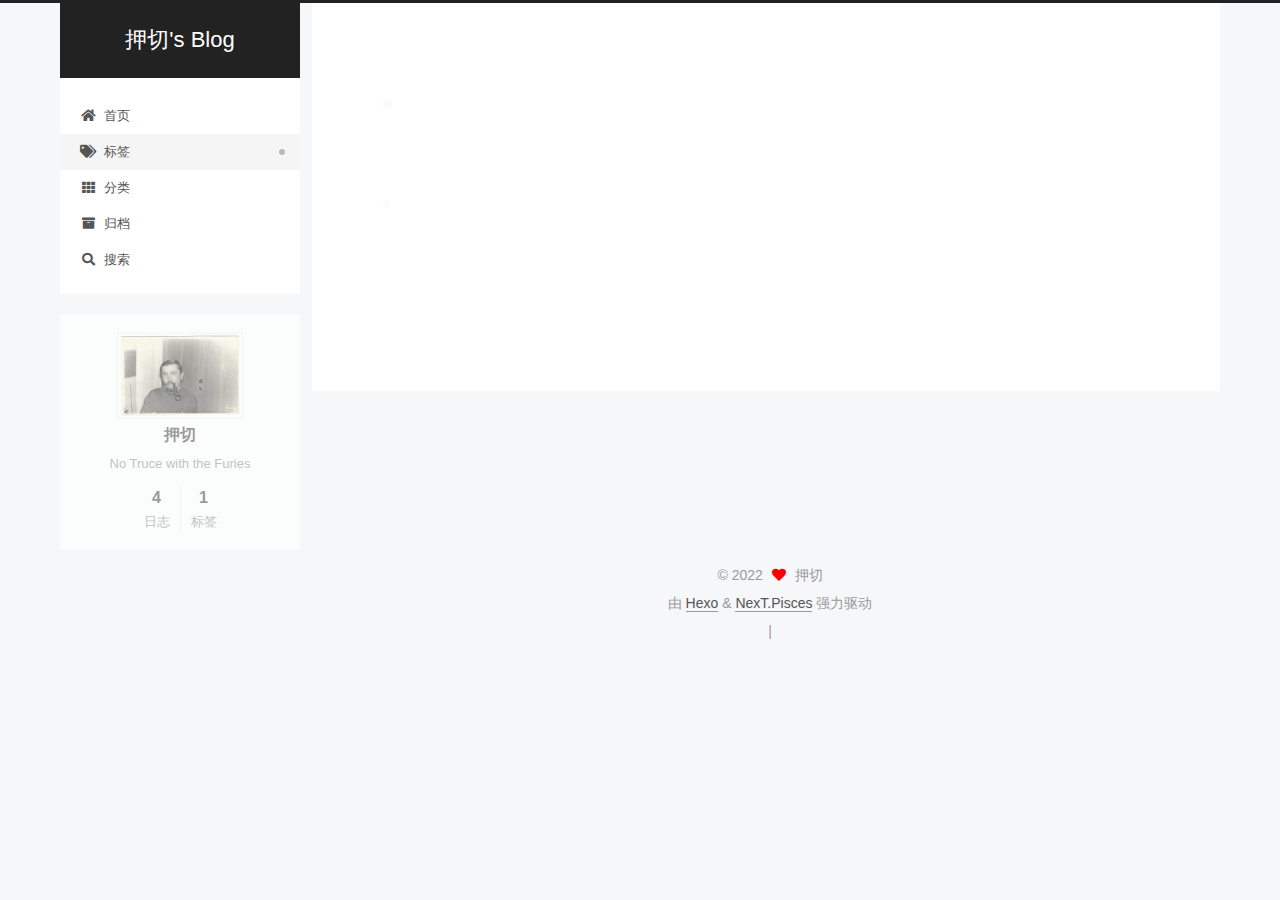
<file: tags/test1/index.html>
<!DOCTYPE html>
<html lang="zh-Hans">
<head>
  <meta charset="UTF-8">
<meta name="viewport" content="width=device-width, initial-scale=1, maximum-scale=2">
<meta name="theme-color" content="#222">
<meta name="generator" content="Hexo 6.1.0">
  <link rel="apple-touch-icon" sizes="180x180" href="/images/apple-touch-icon-next.png">
  <link rel="icon" type="image/png" sizes="32x32" href="/images/favicon-32x32-next.png">
  <link rel="icon" type="image/png" sizes="16x16" href="/images/favicon-16x16-next.png">
  <link rel="mask-icon" href="/images/logo.svg" color="#222">

<link rel="stylesheet" href="/css/main.css">


<link rel="stylesheet" href="/lib/font-awesome/css/all.min.css">

<script id="hexo-configurations">
    var NexT = window.NexT || {};
    var CONFIG = {"hostname":"example.com","root":"/","scheme":"Pisces","version":"7.8.0","exturl":false,"sidebar":{"position":"left","display":"post","padding":18,"offset":12,"onmobile":false},"copycode":{"enable":false,"show_result":false,"style":null},"back2top":{"enable":true,"sidebar":false,"scrollpercent":true},"bookmark":{"enable":false,"color":"#222","save":"auto"},"fancybox":false,"mediumzoom":false,"lazyload":false,"pangu":false,"comments":{"style":"tabs","active":null,"storage":true,"lazyload":false,"nav":null},"algolia":{"hits":{"per_page":10},"labels":{"input_placeholder":"Search for Posts","hits_empty":"We didn't find any results for the search: ${query}","hits_stats":"${hits} results found in ${time} ms"}},"localsearch":{"enable":true,"trigger":"auto","top_n_per_article":1,"unescape":false,"preload":false},"motion":{"enable":true,"async":false,"transition":{"post_block":"fadeIn","post_header":"slideDownIn","post_body":"slideDownIn","coll_header":"slideLeftIn","sidebar":"slideUpIn"}},"path":"search.xml"};
  </script>

  <meta name="description" content="No Truce with the Furies">
<meta property="og:type" content="website">
<meta property="og:title" content="押切&#39;s Blog">
<meta property="og:url" content="http://example.com/tags/test1/index.html">
<meta property="og:site_name" content="押切&#39;s Blog">
<meta property="og:description" content="No Truce with the Furies">
<meta property="og:locale">
<meta property="article:author" content="押切">
<meta name="twitter:card" content="summary">

<link rel="canonical" href="http://example.com/tags/test1/">


<script id="page-configurations">
  // https://hexo.io/docs/variables.html
  CONFIG.page = {
    sidebar: "",
    isHome : false,
    isPost : false,
    lang   : 'zh-Hans'
  };
</script>

  <title>标签: test1 | 押切's Blog</title>
  






  <noscript>
  <style>
  .use-motion .brand,
  .use-motion .menu-item,
  .sidebar-inner,
  .use-motion .post-block,
  .use-motion .pagination,
  .use-motion .comments,
  .use-motion .post-header,
  .use-motion .post-body,
  .use-motion .collection-header { opacity: initial; }

  .use-motion .site-title,
  .use-motion .site-subtitle {
    opacity: initial;
    top: initial;
  }

  .use-motion .logo-line-before i { left: initial; }
  .use-motion .logo-line-after i { right: initial; }
  </style>
</noscript>

</head>

<body itemscope itemtype="http://schema.org/WebPage">
  <div class="container use-motion">
    <div class="headband"></div>

    <header class="header" itemscope itemtype="http://schema.org/WPHeader">
      <div class="header-inner"><div class="site-brand-container">
  <div class="site-nav-toggle">
    <div class="toggle" aria-label="切换导航栏">
      <span class="toggle-line toggle-line-first"></span>
      <span class="toggle-line toggle-line-middle"></span>
      <span class="toggle-line toggle-line-last"></span>
    </div>
  </div>

  <div class="site-meta">

    <a href="/" class="brand" rel="start">
      <span class="logo-line-before"><i></i></span>
      <h1 class="site-title">押切's Blog</h1>
      <span class="logo-line-after"><i></i></span>
    </a>
  </div>

  <div class="site-nav-right">
    <div class="toggle popup-trigger">
        <i class="fa fa-search fa-fw fa-lg"></i>
    </div>
  </div>
</div>




<nav class="site-nav">
  <ul id="menu" class="main-menu menu">
        <li class="menu-item menu-item-home">

    <a href="/" rel="section"><i class="fa fa-home fa-fw"></i>首页</a>

  </li>
        <li class="menu-item menu-item-tags">

    <a href="/tags/" rel="section"><i class="fa fa-tags fa-fw"></i>标签</a>

  </li>
        <li class="menu-item menu-item-categories">

    <a href="/categories/" rel="section"><i class="fa fa-th fa-fw"></i>分类</a>

  </li>
        <li class="menu-item menu-item-archives">

    <a href="/archives/" rel="section"><i class="fa fa-archive fa-fw"></i>归档</a>

  </li>
      <li class="menu-item menu-item-search">
        <a role="button" class="popup-trigger"><i class="fa fa-search fa-fw"></i>搜索
        </a>
      </li>
  </ul>
</nav>



  <div class="search-pop-overlay">
    <div class="popup search-popup">
        <div class="search-header">
  <span class="search-icon">
    <i class="fa fa-search"></i>
  </span>
  <div class="search-input-container">
    <input autocomplete="off" autocapitalize="off"
           placeholder="搜索..." spellcheck="false"
           type="search" class="search-input">
  </div>
  <span class="popup-btn-close">
    <i class="fa fa-times-circle"></i>
  </span>
</div>
<div id="search-result">
  <div id="no-result">
    <i class="fa fa-spinner fa-pulse fa-5x fa-fw"></i>
  </div>
</div>

    </div>
  </div>

</div>
    </header>

    
  <div class="back-to-top">
    <i class="fa fa-arrow-up"></i>
    <span>0%</span>
  </div>


    <main class="main">
      <div class="main-inner">
        <div class="content-wrap">
          

          <div class="content tag">
            

  
  
  
  <div class="post-block">
    <div class="posts-collapse">
      <div class="collection-title">
        <h2 class="collection-header">test1
          <small>标签</small>
        </h2>
      </div>

      
    <div class="collection-year">
      <span class="collection-header">2022</span>
    </div>

  <article itemscope itemtype="http://schema.org/Article">
    <header class="post-header">

      <div class="post-meta">
        <time itemprop="dateCreated"
              datetime="2022-04-24T19:55:35+08:00"
              content="2022-04-24">
          04-24
        </time>
      </div>

      <div class="post-title">
          <a class="post-title-link" href="/post/13bb8d58.html" itemprop="url">
            <span itemprop="name">test2</span>
          </a>
      </div>

    </header>
  </article>

    </div>
  </div>
  
  
  

  



          </div>
          

<script>
  window.addEventListener('tabs:register', () => {
    let { activeClass } = CONFIG.comments;
    if (CONFIG.comments.storage) {
      activeClass = localStorage.getItem('comments_active') || activeClass;
    }
    if (activeClass) {
      let activeTab = document.querySelector(`a[href="#comment-${activeClass}"]`);
      if (activeTab) {
        activeTab.click();
      }
    }
  });
  if (CONFIG.comments.storage) {
    window.addEventListener('tabs:click', event => {
      if (!event.target.matches('.tabs-comment .tab-content .tab-pane')) return;
      let commentClass = event.target.classList[1];
      localStorage.setItem('comments_active', commentClass);
    });
  }
</script>

        </div>
          
  
  <div class="toggle sidebar-toggle">
    <span class="toggle-line toggle-line-first"></span>
    <span class="toggle-line toggle-line-middle"></span>
    <span class="toggle-line toggle-line-last"></span>
  </div>

  <aside class="sidebar">
    <div class="sidebar-inner">

      <ul class="sidebar-nav motion-element">
        <li class="sidebar-nav-toc">
          文章目录
        </li>
        <li class="sidebar-nav-overview">
          站点概览
        </li>
      </ul>

      <!--noindex-->
      <div class="post-toc-wrap sidebar-panel">
      </div>
      <!--/noindex-->

      <div class="site-overview-wrap sidebar-panel">
        <div class="site-author motion-element" itemprop="author" itemscope itemtype="http://schema.org/Person">
    <img class="site-author-image" itemprop="image" alt="押切"
      src="/images/45cff49e-8e0f-4e90-b3bd-67bb97eba57b.jpg">
  <p class="site-author-name" itemprop="name">押切</p>
  <div class="site-description" itemprop="description">No Truce with the Furies</div>
</div>
<div class="site-state-wrap motion-element">
  <nav class="site-state">
      <div class="site-state-item site-state-posts">
          <a href="/archives/">
        
          <span class="site-state-item-count">4</span>
          <span class="site-state-item-name">日志</span>
        </a>
      </div>
      <div class="site-state-item site-state-tags">
            <a href="/tags/">
          
        <span class="site-state-item-count">1</span>
        <span class="site-state-item-name">标签</span></a>
      </div>
  </nav>
</div>



      </div>

    </div>
  </aside>
  <div id="sidebar-dimmer"></div>


      </div>
    </main>

    <footer class="footer">
      <div class="footer-inner">
        

        

<div class="copyright">
  
  &copy; 
  <span itemprop="copyrightYear">2022</span>
  <span class="with-love">
    <i class="fa fa-heart"></i>
  </span>
  <span class="author" itemprop="copyrightHolder">押切</span>
</div>
  <div class="powered-by">由 <a href="https://hexo.io/" class="theme-link" rel="noopener" target="_blank">Hexo</a> & <a href="https://pisces.theme-next.org/" class="theme-link" rel="noopener" target="_blank">NexT.Pisces</a> 强力驱动
  </div>


    <script async src="//dn-lbstatics.qbox.me/busuanzi/2.3/busuanzi.pure.mini.js"></script>


        
<div class="busuanzi-count">
  <script async src="https://busuanzi.ibruce.info/busuanzi/2.3/busuanzi.pure.mini.js"></script>
    <span class="post-meta-item" id="busuanzi_container_site_uv" style="display: none;">
      <span class="post-meta-item-icon">
        <i class="fa fa-user"></i>
      </span>
      <span class="site-uv" title="总访客量">
        <span id="busuanzi_value_site_uv"></span>
      </span>
    </span>
    <span class="post-meta-divider">|</span>
    <span class="post-meta-item" id="busuanzi_container_site_pv" style="display: none;">
      <span class="post-meta-item-icon">
        <i class="fa fa-eye"></i>
      </span>
      <span class="site-pv" title="总访问量">
        <span id="busuanzi_value_site_pv"></span>
      </span>
    </span>
</div>








      </div>
    </footer>
  </div>

  
  <script src="/lib/anime.min.js"></script>
  <script src="/lib/velocity/velocity.min.js"></script>
  <script src="/lib/velocity/velocity.ui.min.js"></script>

<script src="/js/utils.js"></script>

<script src="/js/motion.js"></script>


<script src="/js/schemes/pisces.js"></script>


<script src="/js/next-boot.js"></script>




  
  <script>
    (function(){
      var canonicalURL, curProtocol;
      //Get the <link> tag
      var x=document.getElementsByTagName("link");
		//Find the last canonical URL
		if(x.length > 0){
			for (i=0;i<x.length;i++){
				if(x[i].rel.toLowerCase() == 'canonical' && x[i].href){
					canonicalURL=x[i].href;
				}
			}
		}
    //Get protocol
	    if (!canonicalURL){
	    	curProtocol = window.location.protocol.split(':')[0];
	    }
	    else{
	    	curProtocol = canonicalURL.split(':')[0];
	    }
      //Get current URL if the canonical URL does not exist
	    if (!canonicalURL) canonicalURL = window.location.href;
	    //Assign script content. Replace current URL with the canonical URL
      !function(){var e=/([http|https]:\/\/[a-zA-Z0-9\_\.]+\.baidu\.com)/gi,r=canonicalURL,t=document.referrer;if(!e.test(r)){var n=(String(curProtocol).toLowerCase() === 'https')?"https://sp0.baidu.com/9_Q4simg2RQJ8t7jm9iCKT-xh_/s.gif":"//api.share.baidu.com/s.gif";t?(n+="?r="+encodeURIComponent(document.referrer),r&&(n+="&l="+r)):r&&(n+="?l="+r);var i=new Image;i.src=n}}(window);})();
  </script>




  
<script src="/js/local-search.js"></script>













  

  


</body>
</html>
</file>
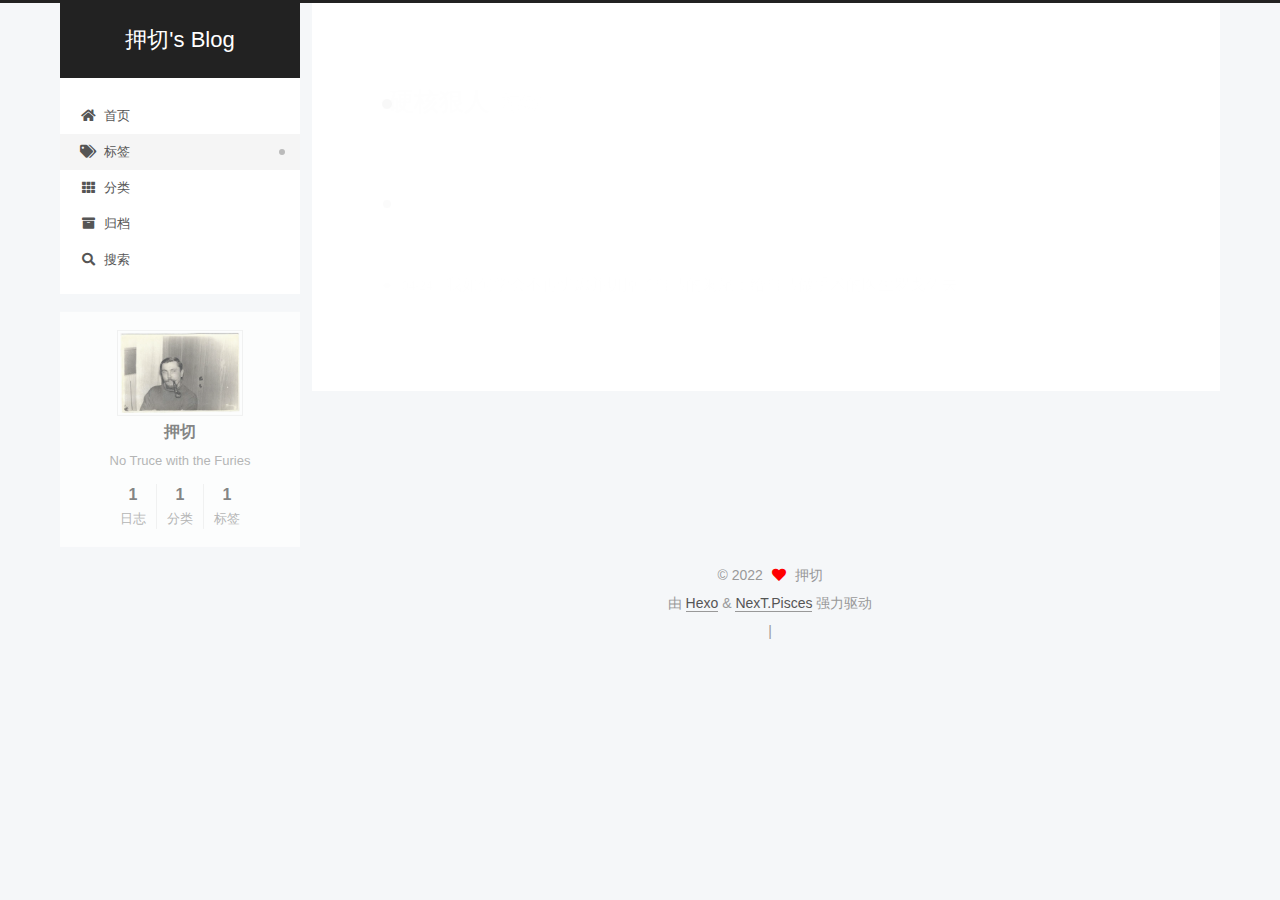
<file: tags/硬核狠人/index.html>
<!DOCTYPE html>
<html lang="zh-Hans">
<head>
  <meta charset="UTF-8">
<meta name="viewport" content="width=device-width, initial-scale=1, maximum-scale=2">
<meta name="theme-color" content="#222">
<meta name="generator" content="Hexo 6.1.0">
  <link rel="apple-touch-icon" sizes="180x180" href="/images/apple-touch-icon-next.png">
  <link rel="icon" type="image/png" sizes="32x32" href="/images/favicon-32x32-next.png">
  <link rel="icon" type="image/png" sizes="16x16" href="/images/favicon-16x16-next.png">
  <link rel="mask-icon" href="/images/logo.svg" color="#222">

<link rel="stylesheet" href="/css/main.css">


<link rel="stylesheet" href="/lib/font-awesome/css/all.min.css">

<script id="hexo-configurations">
    var NexT = window.NexT || {};
    var CONFIG = {"hostname":"example.com","root":"/","scheme":"Pisces","version":"7.8.0","exturl":false,"sidebar":{"position":"left","display":"post","padding":18,"offset":12,"onmobile":false},"copycode":{"enable":false,"show_result":false,"style":null},"back2top":{"enable":true,"sidebar":false,"scrollpercent":true},"bookmark":{"enable":false,"color":"#222","save":"auto"},"fancybox":false,"mediumzoom":false,"lazyload":false,"pangu":false,"comments":{"style":"tabs","active":null,"storage":true,"lazyload":false,"nav":null},"algolia":{"hits":{"per_page":10},"labels":{"input_placeholder":"Search for Posts","hits_empty":"We didn't find any results for the search: ${query}","hits_stats":"${hits} results found in ${time} ms"}},"localsearch":{"enable":true,"trigger":"auto","top_n_per_article":1,"unescape":false,"preload":false},"motion":{"enable":true,"async":false,"transition":{"post_block":"fadeIn","post_header":"slideDownIn","post_body":"slideDownIn","coll_header":"slideLeftIn","sidebar":"slideUpIn"}},"path":"search.xml"};
  </script>

  <meta name="description" content="No Truce with the Furies">
<meta property="og:type" content="website">
<meta property="og:title" content="押切&#39;s Blog">
<meta property="og:url" content="http://example.com/tags/%E7%A1%AC%E6%A0%B8%E7%8B%A0%E4%BA%BA/index.html">
<meta property="og:site_name" content="押切&#39;s Blog">
<meta property="og:description" content="No Truce with the Furies">
<meta property="og:locale">
<meta property="article:author" content="押切">
<meta name="twitter:card" content="summary">

<link rel="canonical" href="http://example.com/tags/%E7%A1%AC%E6%A0%B8%E7%8B%A0%E4%BA%BA/">


<script id="page-configurations">
  // https://hexo.io/docs/variables.html
  CONFIG.page = {
    sidebar: "",
    isHome : false,
    isPost : false,
    lang   : 'zh-Hans'
  };
</script>

  <title>标签: 硬核狠人 | 押切's Blog</title>
  






  <noscript>
  <style>
  .use-motion .brand,
  .use-motion .menu-item,
  .sidebar-inner,
  .use-motion .post-block,
  .use-motion .pagination,
  .use-motion .comments,
  .use-motion .post-header,
  .use-motion .post-body,
  .use-motion .collection-header { opacity: initial; }

  .use-motion .site-title,
  .use-motion .site-subtitle {
    opacity: initial;
    top: initial;
  }

  .use-motion .logo-line-before i { left: initial; }
  .use-motion .logo-line-after i { right: initial; }
  </style>
</noscript>

</head>

<body itemscope itemtype="http://schema.org/WebPage">
  <div class="container use-motion">
    <div class="headband"></div>

    <header class="header" itemscope itemtype="http://schema.org/WPHeader">
      <div class="header-inner"><div class="site-brand-container">
  <div class="site-nav-toggle">
    <div class="toggle" aria-label="切换导航栏">
      <span class="toggle-line toggle-line-first"></span>
      <span class="toggle-line toggle-line-middle"></span>
      <span class="toggle-line toggle-line-last"></span>
    </div>
  </div>

  <div class="site-meta">

    <a href="/" class="brand" rel="start">
      <span class="logo-line-before"><i></i></span>
      <h1 class="site-title">押切's Blog</h1>
      <span class="logo-line-after"><i></i></span>
    </a>
  </div>

  <div class="site-nav-right">
    <div class="toggle popup-trigger">
        <i class="fa fa-search fa-fw fa-lg"></i>
    </div>
  </div>
</div>




<nav class="site-nav">
  <ul id="menu" class="main-menu menu">
        <li class="menu-item menu-item-home">

    <a href="/" rel="section"><i class="fa fa-home fa-fw"></i>首页</a>

  </li>
        <li class="menu-item menu-item-tags">

    <a href="/tags/" rel="section"><i class="fa fa-tags fa-fw"></i>标签</a>

  </li>
        <li class="menu-item menu-item-categories">

    <a href="/categories/" rel="section"><i class="fa fa-th fa-fw"></i>分类</a>

  </li>
        <li class="menu-item menu-item-archives">

    <a href="/archives/" rel="section"><i class="fa fa-archive fa-fw"></i>归档</a>

  </li>
      <li class="menu-item menu-item-search">
        <a role="button" class="popup-trigger"><i class="fa fa-search fa-fw"></i>搜索
        </a>
      </li>
  </ul>
</nav>



  <div class="search-pop-overlay">
    <div class="popup search-popup">
        <div class="search-header">
  <span class="search-icon">
    <i class="fa fa-search"></i>
  </span>
  <div class="search-input-container">
    <input autocomplete="off" autocapitalize="off"
           placeholder="搜索..." spellcheck="false"
           type="search" class="search-input">
  </div>
  <span class="popup-btn-close">
    <i class="fa fa-times-circle"></i>
  </span>
</div>
<div id="search-result">
  <div id="no-result">
    <i class="fa fa-spinner fa-pulse fa-5x fa-fw"></i>
  </div>
</div>

    </div>
  </div>

</div>
    </header>

    
  <div class="back-to-top">
    <i class="fa fa-arrow-up"></i>
    <span>0%</span>
  </div>


    <main class="main">
      <div class="main-inner">
        <div class="content-wrap">
          

          <div class="content tag">
            

  
  
  
  <div class="post-block">
    <div class="posts-collapse">
      <div class="collection-title">
        <h2 class="collection-header">硬核狠人
          <small>标签</small>
        </h2>
      </div>

      
    <div class="collection-year">
      <span class="collection-header">2022</span>
    </div>

  <article itemscope itemtype="http://schema.org/Article">
    <header class="post-header">

      <div class="post-meta">
        <time itemprop="dateCreated"
              datetime="2022-04-24T23:11:25+08:00"
              content="2022-04-24">
          04-24
        </time>
      </div>

      <div class="post-title">
          <a class="post-title-link" href="/post/5c71a48a.html" itemprop="url">
            <span itemprop="name">我如何学会不再忧虑并切掉了自己的阑尾：给自己做手术的医生罗戈佐夫</span>
          </a>
      </div>

    </header>
  </article>

    </div>
  </div>
  
  
  

  



          </div>
          

<script>
  window.addEventListener('tabs:register', () => {
    let { activeClass } = CONFIG.comments;
    if (CONFIG.comments.storage) {
      activeClass = localStorage.getItem('comments_active') || activeClass;
    }
    if (activeClass) {
      let activeTab = document.querySelector(`a[href="#comment-${activeClass}"]`);
      if (activeTab) {
        activeTab.click();
      }
    }
  });
  if (CONFIG.comments.storage) {
    window.addEventListener('tabs:click', event => {
      if (!event.target.matches('.tabs-comment .tab-content .tab-pane')) return;
      let commentClass = event.target.classList[1];
      localStorage.setItem('comments_active', commentClass);
    });
  }
</script>

        </div>
          
  
  <div class="toggle sidebar-toggle">
    <span class="toggle-line toggle-line-first"></span>
    <span class="toggle-line toggle-line-middle"></span>
    <span class="toggle-line toggle-line-last"></span>
  </div>

  <aside class="sidebar">
    <div class="sidebar-inner">

      <ul class="sidebar-nav motion-element">
        <li class="sidebar-nav-toc">
          文章目录
        </li>
        <li class="sidebar-nav-overview">
          站点概览
        </li>
      </ul>

      <!--noindex-->
      <div class="post-toc-wrap sidebar-panel">
      </div>
      <!--/noindex-->

      <div class="site-overview-wrap sidebar-panel">
        <div class="site-author motion-element" itemprop="author" itemscope itemtype="http://schema.org/Person">
    <img class="site-author-image" itemprop="image" alt="押切"
      src="/images/45cff49e-8e0f-4e90-b3bd-67bb97eba57b.jpg">
  <p class="site-author-name" itemprop="name">押切</p>
  <div class="site-description" itemprop="description">No Truce with the Furies</div>
</div>
<div class="site-state-wrap motion-element">
  <nav class="site-state">
      <div class="site-state-item site-state-posts">
          <a href="/archives/">
        
          <span class="site-state-item-count">1</span>
          <span class="site-state-item-name">日志</span>
        </a>
      </div>
      <div class="site-state-item site-state-categories">
            <a href="/categories/">
          
        <span class="site-state-item-count">1</span>
        <span class="site-state-item-name">分类</span></a>
      </div>
      <div class="site-state-item site-state-tags">
            <a href="/tags/">
          
        <span class="site-state-item-count">1</span>
        <span class="site-state-item-name">标签</span></a>
      </div>
  </nav>
</div>



      </div>

    </div>
  </aside>
  <div id="sidebar-dimmer"></div>


      </div>
    </main>

    <footer class="footer">
      <div class="footer-inner">
        

        

<div class="copyright">
  
  &copy; 
  <span itemprop="copyrightYear">2022</span>
  <span class="with-love">
    <i class="fa fa-heart"></i>
  </span>
  <span class="author" itemprop="copyrightHolder">押切</span>
</div>
  <div class="powered-by">由 <a href="https://hexo.io/" class="theme-link" rel="noopener" target="_blank">Hexo</a> & <a href="https://pisces.theme-next.org/" class="theme-link" rel="noopener" target="_blank">NexT.Pisces</a> 强力驱动
  </div>


    <script async src="//dn-lbstatics.qbox.me/busuanzi/2.3/busuanzi.pure.mini.js"></script>


        
<div class="busuanzi-count">
  <script async src="https://busuanzi.ibruce.info/busuanzi/2.3/busuanzi.pure.mini.js"></script>
    <span class="post-meta-item" id="busuanzi_container_site_uv" style="display: none;">
      <span class="post-meta-item-icon">
        <i class="fa fa-user"></i>
      </span>
      <span class="site-uv" title="总访客量">
        <span id="busuanzi_value_site_uv"></span>
      </span>
    </span>
    <span class="post-meta-divider">|</span>
    <span class="post-meta-item" id="busuanzi_container_site_pv" style="display: none;">
      <span class="post-meta-item-icon">
        <i class="fa fa-eye"></i>
      </span>
      <span class="site-pv" title="总访问量">
        <span id="busuanzi_value_site_pv"></span>
      </span>
    </span>
</div>








      </div>
    </footer>
  </div>

  
  <script src="/lib/anime.min.js"></script>
  <script src="/lib/velocity/velocity.min.js"></script>
  <script src="/lib/velocity/velocity.ui.min.js"></script>

<script src="/js/utils.js"></script>

<script src="/js/motion.js"></script>


<script src="/js/schemes/pisces.js"></script>


<script src="/js/next-boot.js"></script>




  
  <script>
    (function(){
      var canonicalURL, curProtocol;
      //Get the <link> tag
      var x=document.getElementsByTagName("link");
		//Find the last canonical URL
		if(x.length > 0){
			for (i=0;i<x.length;i++){
				if(x[i].rel.toLowerCase() == 'canonical' && x[i].href){
					canonicalURL=x[i].href;
				}
			}
		}
    //Get protocol
	    if (!canonicalURL){
	    	curProtocol = window.location.protocol.split(':')[0];
	    }
	    else{
	    	curProtocol = canonicalURL.split(':')[0];
	    }
      //Get current URL if the canonical URL does not exist
	    if (!canonicalURL) canonicalURL = window.location.href;
	    //Assign script content. Replace current URL with the canonical URL
      !function(){var e=/([http|https]:\/\/[a-zA-Z0-9\_\.]+\.baidu\.com)/gi,r=canonicalURL,t=document.referrer;if(!e.test(r)){var n=(String(curProtocol).toLowerCase() === 'https')?"https://sp0.baidu.com/9_Q4simg2RQJ8t7jm9iCKT-xh_/s.gif":"//api.share.baidu.com/s.gif";t?(n+="?r="+encodeURIComponent(document.referrer),r&&(n+="&l="+r)):r&&(n+="?l="+r);var i=new Image;i.src=n}}(window);})();
  </script>




  
<script src="/js/local-search.js"></script>













  

  


</body>
</html>
</file>
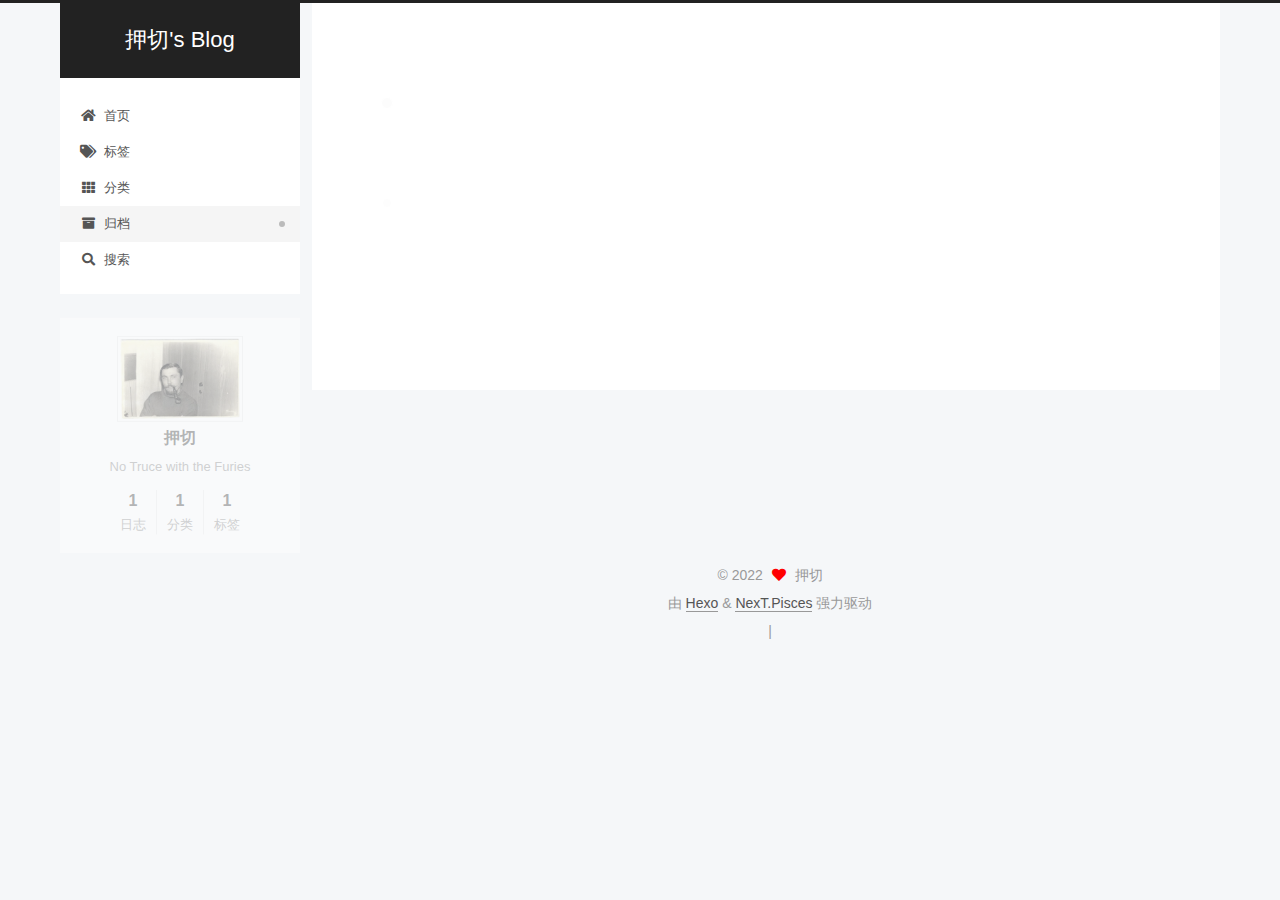
<file: archives/2022/04/index.html>
<!DOCTYPE html>
<html lang="zh-Hans">
<head>
  <meta charset="UTF-8">
<meta name="viewport" content="width=device-width, initial-scale=1, maximum-scale=2">
<meta name="theme-color" content="#222">
<meta name="generator" content="Hexo 6.1.0">
  <link rel="apple-touch-icon" sizes="180x180" href="/images/apple-touch-icon-next.png">
  <link rel="icon" type="image/png" sizes="32x32" href="/images/favicon-32x32-next.png">
  <link rel="icon" type="image/png" sizes="16x16" href="/images/favicon-16x16-next.png">
  <link rel="mask-icon" href="/images/logo.svg" color="#222">

<link rel="stylesheet" href="/css/main.css">


<link rel="stylesheet" href="/lib/font-awesome/css/all.min.css">

<script id="hexo-configurations">
    var NexT = window.NexT || {};
    var CONFIG = {"hostname":"example.com","root":"/","scheme":"Pisces","version":"7.8.0","exturl":false,"sidebar":{"position":"left","display":"post","padding":18,"offset":12,"onmobile":false},"copycode":{"enable":false,"show_result":false,"style":null},"back2top":{"enable":true,"sidebar":false,"scrollpercent":true},"bookmark":{"enable":false,"color":"#222","save":"auto"},"fancybox":false,"mediumzoom":false,"lazyload":false,"pangu":false,"comments":{"style":"tabs","active":null,"storage":true,"lazyload":false,"nav":null},"algolia":{"hits":{"per_page":10},"labels":{"input_placeholder":"Search for Posts","hits_empty":"We didn't find any results for the search: ${query}","hits_stats":"${hits} results found in ${time} ms"}},"localsearch":{"enable":true,"trigger":"auto","top_n_per_article":1,"unescape":false,"preload":false},"motion":{"enable":true,"async":false,"transition":{"post_block":"fadeIn","post_header":"slideDownIn","post_body":"slideDownIn","coll_header":"slideLeftIn","sidebar":"slideUpIn"}},"path":"search.xml"};
  </script>

  <meta name="description" content="No Truce with the Furies">
<meta property="og:type" content="website">
<meta property="og:title" content="押切&#39;s Blog">
<meta property="og:url" content="http://example.com/archives/2022/04/index.html">
<meta property="og:site_name" content="押切&#39;s Blog">
<meta property="og:description" content="No Truce with the Furies">
<meta property="og:locale">
<meta property="article:author" content="押切">
<meta name="twitter:card" content="summary">

<link rel="canonical" href="http://example.com/archives/2022/04/">


<script id="page-configurations">
  // https://hexo.io/docs/variables.html
  CONFIG.page = {
    sidebar: "",
    isHome : false,
    isPost : false,
    lang   : 'zh-Hans'
  };
</script>

  <title>归档 | 押切's Blog</title>
  






  <noscript>
  <style>
  .use-motion .brand,
  .use-motion .menu-item,
  .sidebar-inner,
  .use-motion .post-block,
  .use-motion .pagination,
  .use-motion .comments,
  .use-motion .post-header,
  .use-motion .post-body,
  .use-motion .collection-header { opacity: initial; }

  .use-motion .site-title,
  .use-motion .site-subtitle {
    opacity: initial;
    top: initial;
  }

  .use-motion .logo-line-before i { left: initial; }
  .use-motion .logo-line-after i { right: initial; }
  </style>
</noscript>

</head>

<body itemscope itemtype="http://schema.org/WebPage">
  <div class="container use-motion">
    <div class="headband"></div>

    <header class="header" itemscope itemtype="http://schema.org/WPHeader">
      <div class="header-inner"><div class="site-brand-container">
  <div class="site-nav-toggle">
    <div class="toggle" aria-label="切换导航栏">
      <span class="toggle-line toggle-line-first"></span>
      <span class="toggle-line toggle-line-middle"></span>
      <span class="toggle-line toggle-line-last"></span>
    </div>
  </div>

  <div class="site-meta">

    <a href="/" class="brand" rel="start">
      <span class="logo-line-before"><i></i></span>
      <h1 class="site-title">押切's Blog</h1>
      <span class="logo-line-after"><i></i></span>
    </a>
  </div>

  <div class="site-nav-right">
    <div class="toggle popup-trigger">
        <i class="fa fa-search fa-fw fa-lg"></i>
    </div>
  </div>
</div>




<nav class="site-nav">
  <ul id="menu" class="main-menu menu">
        <li class="menu-item menu-item-home">

    <a href="/" rel="section"><i class="fa fa-home fa-fw"></i>首页</a>

  </li>
        <li class="menu-item menu-item-tags">

    <a href="/tags/" rel="section"><i class="fa fa-tags fa-fw"></i>标签</a>

  </li>
        <li class="menu-item menu-item-categories">

    <a href="/categories/" rel="section"><i class="fa fa-th fa-fw"></i>分类</a>

  </li>
        <li class="menu-item menu-item-archives">

    <a href="/archives/" rel="section"><i class="fa fa-archive fa-fw"></i>归档</a>

  </li>
      <li class="menu-item menu-item-search">
        <a role="button" class="popup-trigger"><i class="fa fa-search fa-fw"></i>搜索
        </a>
      </li>
  </ul>
</nav>



  <div class="search-pop-overlay">
    <div class="popup search-popup">
        <div class="search-header">
  <span class="search-icon">
    <i class="fa fa-search"></i>
  </span>
  <div class="search-input-container">
    <input autocomplete="off" autocapitalize="off"
           placeholder="搜索..." spellcheck="false"
           type="search" class="search-input">
  </div>
  <span class="popup-btn-close">
    <i class="fa fa-times-circle"></i>
  </span>
</div>
<div id="search-result">
  <div id="no-result">
    <i class="fa fa-spinner fa-pulse fa-5x fa-fw"></i>
  </div>
</div>

    </div>
  </div>

</div>
    </header>

    
  <div class="back-to-top">
    <i class="fa fa-arrow-up"></i>
    <span>0%</span>
  </div>


    <main class="main">
      <div class="main-inner">
        <div class="content-wrap">
          

          <div class="content archive">
            

  
  
  
  <div class="post-block">
    <div class="posts-collapse">
      <div class="collection-title">
        <span class="collection-header">嗯..! 目前共计 1 篇日志。 继续努力。</span>
      </div>

      
    <div class="collection-year">
      <span class="collection-header">2022</span>
    </div>

  <article itemscope itemtype="http://schema.org/Article">
    <header class="post-header">

      <div class="post-meta">
        <time itemprop="dateCreated"
              datetime="2022-04-24T23:11:25+08:00"
              content="2022-04-24">
          04-24
        </time>
      </div>

      <div class="post-title">
          <a class="post-title-link" href="/post/5c71a48a.html" itemprop="url">
            <span itemprop="name">我如何学会不再忧虑并切掉了自己的阑尾：给自己做手术的医生罗戈佐夫</span>
          </a>
      </div>

    </header>
  </article>


    </div>
  </div>
  
  
  

  



          </div>
          

<script>
  window.addEventListener('tabs:register', () => {
    let { activeClass } = CONFIG.comments;
    if (CONFIG.comments.storage) {
      activeClass = localStorage.getItem('comments_active') || activeClass;
    }
    if (activeClass) {
      let activeTab = document.querySelector(`a[href="#comment-${activeClass}"]`);
      if (activeTab) {
        activeTab.click();
      }
    }
  });
  if (CONFIG.comments.storage) {
    window.addEventListener('tabs:click', event => {
      if (!event.target.matches('.tabs-comment .tab-content .tab-pane')) return;
      let commentClass = event.target.classList[1];
      localStorage.setItem('comments_active', commentClass);
    });
  }
</script>

        </div>
          
  
  <div class="toggle sidebar-toggle">
    <span class="toggle-line toggle-line-first"></span>
    <span class="toggle-line toggle-line-middle"></span>
    <span class="toggle-line toggle-line-last"></span>
  </div>

  <aside class="sidebar">
    <div class="sidebar-inner">

      <ul class="sidebar-nav motion-element">
        <li class="sidebar-nav-toc">
          文章目录
        </li>
        <li class="sidebar-nav-overview">
          站点概览
        </li>
      </ul>

      <!--noindex-->
      <div class="post-toc-wrap sidebar-panel">
      </div>
      <!--/noindex-->

      <div class="site-overview-wrap sidebar-panel">
        <div class="site-author motion-element" itemprop="author" itemscope itemtype="http://schema.org/Person">
    <img class="site-author-image" itemprop="image" alt="押切"
      src="/images/45cff49e-8e0f-4e90-b3bd-67bb97eba57b.jpg">
  <p class="site-author-name" itemprop="name">押切</p>
  <div class="site-description" itemprop="description">No Truce with the Furies</div>
</div>
<div class="site-state-wrap motion-element">
  <nav class="site-state">
      <div class="site-state-item site-state-posts">
          <a href="/archives/">
        
          <span class="site-state-item-count">1</span>
          <span class="site-state-item-name">日志</span>
        </a>
      </div>
      <div class="site-state-item site-state-categories">
            <a href="/categories/">
          
        <span class="site-state-item-count">1</span>
        <span class="site-state-item-name">分类</span></a>
      </div>
      <div class="site-state-item site-state-tags">
            <a href="/tags/">
          
        <span class="site-state-item-count">1</span>
        <span class="site-state-item-name">标签</span></a>
      </div>
  </nav>
</div>



      </div>

    </div>
  </aside>
  <div id="sidebar-dimmer"></div>


      </div>
    </main>

    <footer class="footer">
      <div class="footer-inner">
        

        

<div class="copyright">
  
  &copy; 
  <span itemprop="copyrightYear">2022</span>
  <span class="with-love">
    <i class="fa fa-heart"></i>
  </span>
  <span class="author" itemprop="copyrightHolder">押切</span>
</div>
  <div class="powered-by">由 <a href="https://hexo.io/" class="theme-link" rel="noopener" target="_blank">Hexo</a> & <a href="https://pisces.theme-next.org/" class="theme-link" rel="noopener" target="_blank">NexT.Pisces</a> 强力驱动
  </div>


    <script async src="//dn-lbstatics.qbox.me/busuanzi/2.3/busuanzi.pure.mini.js"></script>


        
<div class="busuanzi-count">
  <script async src="https://busuanzi.ibruce.info/busuanzi/2.3/busuanzi.pure.mini.js"></script>
    <span class="post-meta-item" id="busuanzi_container_site_uv" style="display: none;">
      <span class="post-meta-item-icon">
        <i class="fa fa-user"></i>
      </span>
      <span class="site-uv" title="总访客量">
        <span id="busuanzi_value_site_uv"></span>
      </span>
    </span>
    <span class="post-meta-divider">|</span>
    <span class="post-meta-item" id="busuanzi_container_site_pv" style="display: none;">
      <span class="post-meta-item-icon">
        <i class="fa fa-eye"></i>
      </span>
      <span class="site-pv" title="总访问量">
        <span id="busuanzi_value_site_pv"></span>
      </span>
    </span>
</div>








      </div>
    </footer>
  </div>

  
  <script src="/lib/anime.min.js"></script>
  <script src="/lib/velocity/velocity.min.js"></script>
  <script src="/lib/velocity/velocity.ui.min.js"></script>

<script src="/js/utils.js"></script>

<script src="/js/motion.js"></script>


<script src="/js/schemes/pisces.js"></script>


<script src="/js/next-boot.js"></script>




  
  <script>
    (function(){
      var canonicalURL, curProtocol;
      //Get the <link> tag
      var x=document.getElementsByTagName("link");
		//Find the last canonical URL
		if(x.length > 0){
			for (i=0;i<x.length;i++){
				if(x[i].rel.toLowerCase() == 'canonical' && x[i].href){
					canonicalURL=x[i].href;
				}
			}
		}
    //Get protocol
	    if (!canonicalURL){
	    	curProtocol = window.location.protocol.split(':')[0];
	    }
	    else{
	    	curProtocol = canonicalURL.split(':')[0];
	    }
      //Get current URL if the canonical URL does not exist
	    if (!canonicalURL) canonicalURL = window.location.href;
	    //Assign script content. Replace current URL with the canonical URL
      !function(){var e=/([http|https]:\/\/[a-zA-Z0-9\_\.]+\.baidu\.com)/gi,r=canonicalURL,t=document.referrer;if(!e.test(r)){var n=(String(curProtocol).toLowerCase() === 'https')?"https://sp0.baidu.com/9_Q4simg2RQJ8t7jm9iCKT-xh_/s.gif":"//api.share.baidu.com/s.gif";t?(n+="?r="+encodeURIComponent(document.referrer),r&&(n+="&l="+r)):r&&(n+="?l="+r);var i=new Image;i.src=n}}(window);})();
  </script>




  
<script src="/js/local-search.js"></script>













  

  


</body>
</html>
</file>
<file: css/main.css>
:root {
  --body-bg-color: #f5f7f9;
  --content-bg-color: #fff;
  --card-bg-color: #f5f5f5;
  --text-color: #555;
  --blockquote-color: #666;
  --link-color: #555;
  --link-hover-color: #222;
  --brand-color: #fff;
  --brand-hover-color: #fff;
  --table-row-odd-bg-color: #f9f9f9;
  --table-row-hover-bg-color: #f5f5f5;
  --menu-item-bg-color: #f5f5f5;
  --btn-default-bg: #fff;
  --btn-default-color: #555;
  --btn-default-border-color: #555;
  --btn-default-hover-bg: #222;
  --btn-default-hover-color: #fff;
  --btn-default-hover-border-color: #222;
}
html {
  line-height: 1.15; /* 1 */
  -webkit-text-size-adjust: 100%; /* 2 */
}
body {
  margin: 0;
}
main {
  display: block;
}
h1 {
  font-size: 2em;
  margin: 0.67em 0;
}
hr {
  box-sizing: content-box; /* 1 */
  height: 0; /* 1 */
  overflow: visible; /* 2 */
}
pre {
  font-family: monospace, monospace; /* 1 */
  font-size: 1em; /* 2 */
}
a {
  background: transparent;
}
abbr[title] {
  border-bottom: none; /* 1 */
  text-decoration: underline; /* 2 */
  text-decoration: underline dotted; /* 2 */
}
b,
strong {
  font-weight: bolder;
}
code,
kbd,
samp {
  font-family: monospace, monospace; /* 1 */
  font-size: 1em; /* 2 */
}
small {
  font-size: 80%;
}
sub,
sup {
  font-size: 75%;
  line-height: 0;
  position: relative;
  vertical-align: baseline;
}
sub {
  bottom: -0.25em;
}
sup {
  top: -0.5em;
}
img {
  border-style: none;
}
button,
input,
optgroup,
select,
textarea {
  font-family: inherit; /* 1 */
  font-size: 100%; /* 1 */
  line-height: 1.15; /* 1 */
  margin: 0; /* 2 */
}
button,
input {
/* 1 */
  overflow: visible;
}
button,
select {
/* 1 */
  text-transform: none;
}
button,
[type='button'],
[type='reset'],
[type='submit'] {
  -webkit-appearance: button;
}
button::-moz-focus-inner,
[type='button']::-moz-focus-inner,
[type='reset']::-moz-focus-inner,
[type='submit']::-moz-focus-inner {
  border-style: none;
  padding: 0;
}
button:-moz-focusring,
[type='button']:-moz-focusring,
[type='reset']:-moz-focusring,
[type='submit']:-moz-focusring {
  outline: 1px dotted ButtonText;
}
fieldset {
  padding: 0.35em 0.75em 0.625em;
}
legend {
  box-sizing: border-box; /* 1 */
  color: inherit; /* 2 */
  display: table; /* 1 */
  max-width: 100%; /* 1 */
  padding: 0; /* 3 */
  white-space: normal; /* 1 */
}
progress {
  vertical-align: baseline;
}
textarea {
  overflow: auto;
}
[type='checkbox'],
[type='radio'] {
  box-sizing: border-box; /* 1 */
  padding: 0; /* 2 */
}
[type='number']::-webkit-inner-spin-button,
[type='number']::-webkit-outer-spin-button {
  height: auto;
}
[type='search'] {
  outline-offset: -2px; /* 2 */
  -webkit-appearance: textfield; /* 1 */
}
[type='search']::-webkit-search-decoration {
  -webkit-appearance: none;
}
::-webkit-file-upload-button {
  font: inherit; /* 2 */
  -webkit-appearance: button; /* 1 */
}
details {
  display: block;
}
summary {
  display: list-item;
}
template {
  display: none;
}
[hidden] {
  display: none;
}
::selection {
  background: #262a30;
  color: #eee;
}
html,
body {
  height: 100%;
}
body {
  background: var(--body-bg-color);
  color: var(--text-color);
  font-family: 'Lato', "PingFang SC", "Microsoft YaHei", sans-serif;
  font-size: 1em;
  line-height: 2;
}
@media (max-width: 991px) {
  body {
    padding-left: 0 !important;
    padding-right: 0 !important;
  }
}
h1,
h2,
h3,
h4,
h5,
h6 {
  font-family: 'Lato', "PingFang SC", "Microsoft YaHei", sans-serif;
  font-weight: bold;
  line-height: 1.5;
  margin: 20px 0 15px;
}
h1 {
  font-size: 1.5em;
}
h2 {
  font-size: 1.375em;
}
h3 {
  font-size: 1.25em;
}
h4 {
  font-size: 1.125em;
}
h5 {
  font-size: 1em;
}
h6 {
  font-size: 0.875em;
}
p {
  margin: 0 0 20px 0;
}
a,
span.exturl {
  border-bottom: 1px solid #999;
  color: var(--link-color);
  outline: 0;
  text-decoration: none;
  overflow-wrap: break-word;
  word-wrap: break-word;
  cursor: pointer;
}
a:hover,
span.exturl:hover {
  border-bottom-color: var(--link-hover-color);
  color: var(--link-hover-color);
}
iframe,
img,
video {
  display: block;
  margin-left: auto;
  margin-right: auto;
  max-width: 100%;
}
hr {
  background-image: repeating-linear-gradient(-45deg, #ddd, #ddd 4px, transparent 4px, transparent 8px);
  border: 0;
  height: 3px;
  margin: 40px 0;
}
blockquote {
  border-left: 4px solid #ddd;
  color: var(--blockquote-color);
  margin: 0;
  padding: 0 15px;
}
blockquote cite::before {
  content: '-';
  padding: 0 5px;
}
dt {
  font-weight: bold;
}
dd {
  margin: 0;
  padding: 0;
}
kbd {
  background-color: #f5f5f5;
  background-image: linear-gradient(#eee, #fff, #eee);
  border: 1px solid #ccc;
  border-radius: 0.2em;
  box-shadow: 0.1em 0.1em 0.2em rgba(0,0,0,0.1);
  color: #555;
  font-family: inherit;
  padding: 0.1em 0.3em;
  white-space: nowrap;
}
.table-container {
  overflow: auto;
}
table {
  border-collapse: collapse;
  border-spacing: 0;
  font-size: 0.875em;
  margin: 0 0 20px 0;
  width: 100%;
}
tbody tr:nth-of-type(odd) {
  background: var(--table-row-odd-bg-color);
}
tbody tr:hover {
  background: var(--table-row-hover-bg-color);
}
caption,
th,
td {
  font-weight: normal;
  padding: 8px;
  vertical-align: middle;
}
th,
td {
  border: 1px solid #ddd;
  border-bottom: 3px solid #ddd;
}
th {
  font-weight: 700;
  padding-bottom: 10px;
}
td {
  border-bottom-width: 1px;
}
.btn {
  background: var(--btn-default-bg);
  border: 2px solid var(--btn-default-border-color);
  border-radius: 2px;
  color: var(--btn-default-color);
  display: inline-block;
  font-size: 0.875em;
  line-height: 2;
  padding: 0 20px;
  text-decoration: none;
  transition-property: background-color;
  transition-delay: 0s;
  transition-duration: 0.2s;
  transition-timing-function: ease-in-out;
}
.btn:hover {
  background: var(--btn-default-hover-bg);
  border-color: var(--btn-default-hover-border-color);
  color: var(--btn-default-hover-color);
}
.btn + .btn {
  margin: 0 0 8px 8px;
}
.btn .fa-fw {
  text-align: left;
  width: 1.285714285714286em;
}
.toggle {
  line-height: 0;
}
.toggle .toggle-line {
  background: #fff;
  display: inline-block;
  height: 2px;
  left: 0;
  position: relative;
  top: 0;
  transition: all 0.4s;
  vertical-align: top;
  width: 100%;
}
.toggle .toggle-line:not(:first-child) {
  margin-top: 3px;
}
.toggle.toggle-arrow .toggle-line-first {
  left: 50%;
  top: 2px;
  transform: rotate(45deg);
  width: 50%;
}
.toggle.toggle-arrow .toggle-line-middle {
  left: 2px;
  width: 90%;
}
.toggle.toggle-arrow .toggle-line-last {
  left: 50%;
  top: -2px;
  transform: rotate(-45deg);
  width: 50%;
}
.toggle.toggle-close .toggle-line-first {
  transform: rotate(-45deg);
  top: 5px;
}
.toggle.toggle-close .toggle-line-middle {
  opacity: 0;
}
.toggle.toggle-close .toggle-line-last {
  transform: rotate(45deg);
  top: -5px;
}
.highlight,
pre {
  background: #f7f7f7;
  color: #4d4d4c;
  line-height: 1.6;
  margin: 0 auto 20px;
}
pre,
code {
  font-family: consolas, Menlo, monospace, "PingFang SC", "Microsoft YaHei";
}
code {
  background: $font-background;
  border-radius: 3px;
  color: $font-color;
  padding: 2px 4px;
  overflow-wrap: break-word;
  word-wrap: break-word;
}
.highlight *::selection {
  background: #d6d6d6;
}
.highlight pre {
  border: 0;
  margin: 0;
  padding: 10px 0;
}
.highlight table {
  border: 0;
  margin: 0;
  width: auto;
}
.highlight td {
  border: 0;
  padding: 0;
}
.highlight figcaption {
  background: #eff2f3;
  color: #4d4d4c;
  display: flex;
  font-size: 0.875em;
  justify-content: space-between;
  line-height: 1.2;
  padding: 0.5em;
}
.highlight figcaption a {
  color: #4d4d4c;
}
.highlight figcaption a:hover {
  border-bottom-color: #4d4d4c;
}
.highlight .gutter {
  -moz-user-select: none;
  -ms-user-select: none;
  -webkit-user-select: none;
  user-select: none;
}
.highlight .gutter pre {
  background: #eff2f3;
  color: #869194;
  padding-left: 10px;
  padding-right: 10px;
  text-align: right;
}
.highlight .code pre {
  background: #f7f7f7;
  padding-left: 10px;
  width: 100%;
}
.gist table {
  width: auto;
}
.gist table td {
  border: 0;
}
pre {
  overflow: auto;
  padding: 10px;
}
pre code {
  background: none;
  color: #4d4d4c;
  font-size: 0.875em;
  padding: 0;
  text-shadow: none;
}
pre .deletion {
  background: #fdd;
}
pre .addition {
  background: #dfd;
}
pre .meta {
  color: #eab700;
  -moz-user-select: none;
  -ms-user-select: none;
  -webkit-user-select: none;
  user-select: none;
}
pre .comment {
  color: #8e908c;
}
pre .variable,
pre .attribute,
pre .tag,
pre .name,
pre .regexp,
pre .ruby .constant,
pre .xml .tag .title,
pre .xml .pi,
pre .xml .doctype,
pre .html .doctype,
pre .css .id,
pre .css .class,
pre .css .pseudo {
  color: #c82829;
}
pre .number,
pre .preprocessor,
pre .built_in,
pre .builtin-name,
pre .literal,
pre .params,
pre .constant,
pre .command {
  color: #f5871f;
}
pre .ruby .class .title,
pre .css .rules .attribute,
pre .string,
pre .symbol,
pre .value,
pre .inheritance,
pre .header,
pre .ruby .symbol,
pre .xml .cdata,
pre .special,
pre .formula {
  color: #718c00;
}
pre .title,
pre .css .hexcolor {
  color: #3e999f;
}
pre .function,
pre .python .decorator,
pre .python .title,
pre .ruby .function .title,
pre .ruby .title .keyword,
pre .perl .sub,
pre .javascript .title,
pre .coffeescript .title {
  color: #4271ae;
}
pre .keyword,
pre .javascript .function {
  color: #8959a8;
}
.blockquote-center {
  border-left: none;
  margin: 40px 0;
  padding: 0;
  position: relative;
  text-align: center;
}
.blockquote-center .fa {
  display: block;
  opacity: 0.6;
  position: absolute;
  width: 100%;
}
.blockquote-center .fa-quote-left {
  border-top: 1px solid #ccc;
  text-align: left;
  top: -20px;
}
.blockquote-center .fa-quote-right {
  border-bottom: 1px solid #ccc;
  text-align: right;
  bottom: -20px;
}
.blockquote-center p,
.blockquote-center div {
  text-align: center;
}
.post-body .group-picture img {
  margin: 0 auto;
  padding: 0 3px;
}
.group-picture-row {
  margin-bottom: 6px;
  overflow: hidden;
}
.group-picture-column {
  float: left;
  margin-bottom: 10px;
}
.post-body .label {
  color: #555;
  display: inline;
  padding: 0 2px;
}
.post-body .label.default {
  background: #f0f0f0;
}
.post-body .label.primary {
  background: #efe6f7;
}
.post-body .label.info {
  background: #e5f2f8;
}
.post-body .label.success {
  background: #e7f4e9;
}
.post-body .label.warning {
  background: #fcf6e1;
}
.post-body .label.danger {
  background: #fae8eb;
}
.post-body .tabs {
  margin-bottom: 20px;
}
.post-body .tabs,
.tabs-comment {
  display: block;
  padding-top: 10px;
  position: relative;
}
.post-body .tabs ul.nav-tabs,
.tabs-comment ul.nav-tabs {
  display: flex;
  flex-wrap: wrap;
  margin: 0;
  margin-bottom: -1px;
  padding: 0;
}
@media (max-width: 413px) {
  .post-body .tabs ul.nav-tabs,
  .tabs-comment ul.nav-tabs {
    display: block;
    margin-bottom: 5px;
  }
}
.post-body .tabs ul.nav-tabs li.tab,
.tabs-comment ul.nav-tabs li.tab {
  border-bottom: 1px solid #ddd;
  border-left: 1px solid transparent;
  border-right: 1px solid transparent;
  border-top: 3px solid transparent;
  flex-grow: 1;
  list-style-type: none;
  border-radius: 0 0 0 0;
}
@media (max-width: 413px) {
  .post-body .tabs ul.nav-tabs li.tab,
  .tabs-comment ul.nav-tabs li.tab {
    border-bottom: 1px solid transparent;
    border-left: 3px solid transparent;
    border-right: 1px solid transparent;
    border-top: 1px solid transparent;
  }
}
@media (max-width: 413px) {
  .post-body .tabs ul.nav-tabs li.tab,
  .tabs-comment ul.nav-tabs li.tab {
    border-radius: 0;
  }
}
.post-body .tabs ul.nav-tabs li.tab a,
.tabs-comment ul.nav-tabs li.tab a {
  border-bottom: initial;
  display: block;
  line-height: 1.8;
  outline: 0;
  padding: 0.25em 0.75em;
  text-align: center;
  transition-delay: 0s;
  transition-duration: 0.2s;
  transition-timing-function: ease-out;
}
.post-body .tabs ul.nav-tabs li.tab a i,
.tabs-comment ul.nav-tabs li.tab a i {
  width: 1.285714285714286em;
}
.post-body .tabs ul.nav-tabs li.tab.active,
.tabs-comment ul.nav-tabs li.tab.active {
  border-bottom: 1px solid transparent;
  border-left: 1px solid #ddd;
  border-right: 1px solid #ddd;
  border-top: 3px solid #fc6423;
}
@media (max-width: 413px) {
  .post-body .tabs ul.nav-tabs li.tab.active,
  .tabs-comment ul.nav-tabs li.tab.active {
    border-bottom: 1px solid #ddd;
    border-left: 3px solid #fc6423;
    border-right: 1px solid #ddd;
    border-top: 1px solid #ddd;
  }
}
.post-body .tabs ul.nav-tabs li.tab.active a,
.tabs-comment ul.nav-tabs li.tab.active a {
  color: var(--link-color);
  cursor: default;
}
.post-body .tabs .tab-content .tab-pane,
.tabs-comment .tab-content .tab-pane {
  border: 1px solid #ddd;
  border-top: 0;
  padding: 20px 20px 0 20px;
  border-radius: 0;
}
.post-body .tabs .tab-content .tab-pane:not(.active),
.tabs-comment .tab-content .tab-pane:not(.active) {
  display: none;
}
.post-body .tabs .tab-content .tab-pane.active,
.tabs-comment .tab-content .tab-pane.active {
  display: block;
}
.post-body .tabs .tab-content .tab-pane.active:nth-of-type(1),
.tabs-comment .tab-content .tab-pane.active:nth-of-type(1) {
  border-radius: 0 0 0 0;
}
@media (max-width: 413px) {
  .post-body .tabs .tab-content .tab-pane.active:nth-of-type(1),
  .tabs-comment .tab-content .tab-pane.active:nth-of-type(1) {
    border-radius: 0;
  }
}
.post-body .note {
  border-radius: 3px;
  margin-bottom: 20px;
  padding: 1em;
  position: relative;
  border: 1px solid #eee;
  border-left-width: 5px;
}
.post-body .note h2,
.post-body .note h3,
.post-body .note h4,
.post-body .note h5,
.post-body .note h6 {
  margin-top: 0;
  border-bottom: initial;
  margin-bottom: 0;
  padding-top: 0;
}
.post-body .note p:first-child,
.post-body .note ul:first-child,
.post-body .note ol:first-child,
.post-body .note table:first-child,
.post-body .note pre:first-child,
.post-body .note blockquote:first-child,
.post-body .note img:first-child {
  margin-top: 0;
}
.post-body .note p:last-child,
.post-body .note ul:last-child,
.post-body .note ol:last-child,
.post-body .note table:last-child,
.post-body .note pre:last-child,
.post-body .note blockquote:last-child,
.post-body .note img:last-child {
  margin-bottom: 0;
}
.post-body .note.default {
  border-left-color: #777;
}
.post-body .note.default h2,
.post-body .note.default h3,
.post-body .note.default h4,
.post-body .note.default h5,
.post-body .note.default h6 {
  color: #777;
}
.post-body .note.primary {
  border-left-color: #6f42c1;
}
.post-body .note.primary h2,
.post-body .note.primary h3,
.post-body .note.primary h4,
.post-body .note.primary h5,
.post-body .note.primary h6 {
  color: #6f42c1;
}
.post-body .note.info {
  border-left-color: #428bca;
}
.post-body .note.info h2,
.post-body .note.info h3,
.post-body .note.info h4,
.post-body .note.info h5,
.post-body .note.info h6 {
  color: #428bca;
}
.post-body .note.success {
  border-left-color: #5cb85c;
}
.post-body .note.success h2,
.post-body .note.success h3,
.post-body .note.success h4,
.post-body .note.success h5,
.post-body .note.success h6 {
  color: #5cb85c;
}
.post-body .note.warning {
  border-left-color: #f0ad4e;
}
.post-body .note.warning h2,
.post-body .note.warning h3,
.post-body .note.warning h4,
.post-body .note.warning h5,
.post-body .note.warning h6 {
  color: #f0ad4e;
}
.post-body .note.danger {
  border-left-color: #d9534f;
}
.post-body .note.danger h2,
.post-body .note.danger h3,
.post-body .note.danger h4,
.post-body .note.danger h5,
.post-body .note.danger h6 {
  color: #d9534f;
}
.pagination .prev,
.pagination .next,
.pagination .page-number,
.pagination .space {
  display: inline-block;
  margin: 0 10px;
  padding: 0 11px;
  position: relative;
  top: -1px;
}
@media (max-width: 767px) {
  .pagination .prev,
  .pagination .next,
  .pagination .page-number,
  .pagination .space {
    margin: 0 5px;
  }
}
.pagination {
  border-top: 1px solid #eee;
  margin: 120px 0 0;
  text-align: center;
}
.pagination .prev,
.pagination .next,
.pagination .page-number {
  border-bottom: 0;
  border-top: 1px solid #eee;
  transition-property: border-color;
  transition-delay: 0s;
  transition-duration: 0.2s;
  transition-timing-function: ease-in-out;
}
.pagination .prev:hover,
.pagination .next:hover,
.pagination .page-number:hover {
  border-top-color: #222;
}
.pagination .space {
  margin: 0;
  padding: 0;
}
.pagination .prev {
  margin-left: 0;
}
.pagination .next {
  margin-right: 0;
}
.pagination .page-number.current {
  background: #ccc;
  border-top-color: #ccc;
  color: #fff;
}
@media (max-width: 767px) {
  .pagination {
    border-top: none;
  }
  .pagination .prev,
  .pagination .next,
  .pagination .page-number {
    border-bottom: 1px solid #eee;
    border-top: 0;
    margin-bottom: 10px;
    padding: 0 10px;
  }
  .pagination .prev:hover,
  .pagination .next:hover,
  .pagination .page-number:hover {
    border-bottom-color: #222;
  }
}
.comments {
  margin-top: 60px;
  overflow: hidden;
}
.comment-button-group {
  display: flex;
  flex-wrap: wrap-reverse;
  justify-content: center;
  margin: 1em 0;
}
.comment-button-group .comment-button {
  margin: 0.1em 0.2em;
}
.comment-button-group .comment-button.active {
  background: var(--btn-default-hover-bg);
  border-color: var(--btn-default-hover-border-color);
  color: var(--btn-default-hover-color);
}
.comment-position {
  display: none;
}
.comment-position.active {
  display: block;
}
.tabs-comment {
  background: var(--content-bg-color);
  margin-top: 4em;
  padding-top: 0;
}
.tabs-comment .comments {
  border: 0;
  box-shadow: none;
  margin-top: 0;
  padding-top: 0;
}
.container {
  min-height: 100%;
  position: relative;
}
.main-inner {
  margin: 0 auto;
  width: calc(100% - 20px);
}
@media (min-width: 1200px) {
  .main-inner {
    width: 1160px;
  }
}
@media (min-width: 1600px) {
  .main-inner {
    width: 73%;
  }
}
@media (max-width: 767px) {
  .content-wrap {
    padding: 0 20px;
  }
}
.header {
  background: transparent;
}
.header-inner {
  margin: 0 auto;
  width: calc(100% - 20px);
}
@media (min-width: 1200px) {
  .header-inner {
    width: 1160px;
  }
}
@media (min-width: 1600px) {
  .header-inner {
    width: 73%;
  }
}
.site-brand-container {
  display: flex;
  flex-shrink: 0;
  padding: 0 10px;
}
.headband {
  background: #222;
  height: 3px;
}
.site-meta {
  flex-grow: 1;
  text-align: center;
}
@media (max-width: 767px) {
  .site-meta {
    text-align: center;
  }
}
.brand {
  border-bottom: none;
  color: var(--brand-color);
  display: inline-block;
  line-height: 1.375em;
  padding: 0 40px;
  position: relative;
}
.brand:hover {
  color: var(--brand-hover-color);
}
.site-title {
  font-family: 'Lato', "PingFang SC", "Microsoft YaHei", sans-serif;
  font-size: 1.375em;
  font-weight: normal;
  margin: 0;
}
.site-subtitle {
  color: #ddd;
  font-size: 0.8125em;
  margin: 10px 0;
}
.use-motion .brand {
  opacity: 0;
}
.use-motion .site-title,
.use-motion .site-subtitle,
.use-motion .custom-logo-image {
  opacity: 0;
  position: relative;
  top: -10px;
}
.site-nav-toggle,
.site-nav-right {
  display: none;
}
@media (max-width: 767px) {
  .site-nav-toggle,
  .site-nav-right {
    display: flex;
    flex-direction: column;
    justify-content: center;
  }
}
.site-nav-toggle .toggle,
.site-nav-right .toggle {
  color: var(--text-color);
  padding: 10px;
  width: 22px;
}
.site-nav-toggle .toggle .toggle-line,
.site-nav-right .toggle .toggle-line {
  background: var(--text-color);
  border-radius: 1px;
}
.site-nav {
  display: block;
}
@media (max-width: 767px) {
  .site-nav {
    clear: both;
    display: none;
  }
}
.site-nav.site-nav-on {
  display: block;
}
.menu {
  margin-top: 20px;
  padding-left: 0;
  text-align: center;
}
.menu-item {
  display: inline-block;
  list-style: none;
  margin: 0 10px;
}
@media (max-width: 767px) {
  .menu-item {
    display: block;
    margin-top: 10px;
  }
  .menu-item.menu-item-search {
    display: none;
  }
}
.menu-item a,
.menu-item span.exturl {
  border-bottom: 0;
  display: block;
  font-size: 0.8125em;
  transition-property: border-color;
  transition-delay: 0s;
  transition-duration: 0.2s;
  transition-timing-function: ease-in-out;
}
@media (hover: none) {
  .menu-item a:hover,
  .menu-item span.exturl:hover {
    border-bottom-color: transparent !important;
  }
}
.menu-item .fa,
.menu-item .fab,
.menu-item .far,
.menu-item .fas {
  margin-right: 8px;
}
.menu-item .badge {
  display: inline-block;
  font-weight: bold;
  line-height: 1;
  margin-left: 0.35em;
  margin-top: 0.35em;
  text-align: center;
  white-space: nowrap;
}
@media (max-width: 767px) {
  .menu-item .badge {
    float: right;
    margin-left: 0;
  }
}
.menu-item-active a,
.menu .menu-item a:hover,
.menu .menu-item span.exturl:hover {
  background: var(--menu-item-bg-color);
}
.use-motion .menu-item {
  opacity: 0;
}
.sidebar {
  background: #222;
  bottom: 0;
  box-shadow: inset 0 2px 6px #000;
  position: fixed;
  top: 0;
}
@media (max-width: 991px) {
  .sidebar {
    display: none;
  }
}
.sidebar-inner {
  color: #999;
  padding: 18px 10px;
  text-align: center;
}
.cc-license {
  margin-top: 10px;
  text-align: center;
}
.cc-license .cc-opacity {
  border-bottom: none;
  opacity: 0.7;
}
.cc-license .cc-opacity:hover {
  opacity: 0.9;
}
.cc-license img {
  display: inline-block;
}
.site-author-image {
  border: 1px solid #eee;
  display: block;
  margin: 0 auto;
  max-width: 120px;
  padding: 2px;
}
.site-author-name {
  color: var(--text-color);
  font-weight: 600;
  margin: 0;
  text-align: center;
}
.site-description {
  color: #999;
  font-size: 0.8125em;
  margin-top: 0;
  text-align: center;
}
.links-of-author {
  margin-top: 15px;
}
.links-of-author a,
.links-of-author span.exturl {
  border-bottom-color: #555;
  display: inline-block;
  font-size: 0.8125em;
  margin-bottom: 10px;
  margin-right: 10px;
  vertical-align: middle;
}
.links-of-author a::before,
.links-of-author span.exturl::before {
  background: #de1be7;
  border-radius: 50%;
  content: ' ';
  display: inline-block;
  height: 4px;
  margin-right: 3px;
  vertical-align: middle;
  width: 4px;
}
.sidebar-button {
  margin-top: 15px;
}
.sidebar-button a {
  border: 1px solid #fc6423;
  border-radius: 4px;
  color: #fc6423;
  display: inline-block;
  padding: 0 15px;
}
.sidebar-button a .fa,
.sidebar-button a .fab,
.sidebar-button a .far,
.sidebar-button a .fas {
  margin-right: 5px;
}
.sidebar-button a:hover {
  background: #fc6423;
  border: 1px solid #fc6423;
  color: #fff;
}
.sidebar-button a:hover .fa,
.sidebar-button a:hover .fab,
.sidebar-button a:hover .far,
.sidebar-button a:hover .fas {
  color: #fff;
}
.links-of-blogroll {
  font-size: 0.8125em;
  margin-top: 10px;
}
.links-of-blogroll-title {
  font-size: 0.875em;
  font-weight: 600;
  margin-top: 0;
}
.links-of-blogroll-list {
  list-style: none;
  margin: 0;
  padding: 0;
}
#sidebar-dimmer {
  display: none;
}
@media (max-width: 767px) {
  #sidebar-dimmer {
    background: #000;
    display: block;
    height: 100%;
    left: 100%;
    opacity: 0;
    position: fixed;
    top: 0;
    width: 100%;
    z-index: 1100;
  }
  .sidebar-active + #sidebar-dimmer {
    opacity: 0.7;
    transform: translateX(-100%);
    transition: opacity 0.5s;
  }
}
.sidebar-nav {
  margin: 0;
  padding-bottom: 20px;
  padding-left: 0;
}
.sidebar-nav li {
  border-bottom: 1px solid transparent;
  color: var(--text-color);
  cursor: pointer;
  display: inline-block;
  font-size: 0.875em;
}
.sidebar-nav li.sidebar-nav-overview {
  margin-left: 10px;
}
.sidebar-nav li:hover {
  color: #fc6423;
}
.sidebar-nav .sidebar-nav-active {
  border-bottom-color: #fc6423;
  color: #fc6423;
}
.sidebar-nav .sidebar-nav-active:hover {
  color: #fc6423;
}
.sidebar-panel {
  display: none;
  overflow-x: hidden;
  overflow-y: auto;
}
.sidebar-panel-active {
  display: block;
}
.sidebar-toggle {
  background: #222;
  bottom: 45px;
  cursor: pointer;
  height: 14px;
  left: 30px;
  padding: 5px;
  position: fixed;
  width: 14px;
  z-index: 1300;
}
@media (max-width: 991px) {
  .sidebar-toggle {
    left: 20px;
    opacity: 0.8;
    display: none;
  }
}
.sidebar-toggle:hover .toggle-line {
  background: #fc6423;
}
.post-toc {
  font-size: 0.875em;
}
.post-toc ol {
  list-style: none;
  margin: 0;
  padding: 0 2px 5px 10px;
  text-align: left;
}
.post-toc ol > ol {
  padding-left: 0;
}
.post-toc ol a {
  transition-property: all;
  transition-delay: 0s;
  transition-duration: 0.2s;
  transition-timing-function: ease-in-out;
}
.post-toc .nav-item {
  line-height: 1.8;
  overflow: hidden;
  text-overflow: ellipsis;
  white-space: nowrap;
}
.post-toc .nav .nav-child {
  display: none;
}
.post-toc .nav .active > .nav-child {
  display: block;
}
.post-toc .nav .active-current > .nav-child {
  display: block;
}
.post-toc .nav .active-current > .nav-child > .nav-item {
  display: block;
}
.post-toc .nav .active > a {
  border-bottom-color: #fc6423;
  color: #fc6423;
}
.post-toc .nav .active-current > a {
  color: #fc6423;
}
.post-toc .nav .active-current > a:hover {
  color: #fc6423;
}
.site-state {
  display: flex;
  justify-content: center;
  line-height: 1.4;
  margin-top: 10px;
  overflow: hidden;
  text-align: center;
  white-space: nowrap;
}
.site-state-item {
  padding: 0 15px;
}
.site-state-item:not(:first-child) {
  border-left: 1px solid #eee;
}
.site-state-item a {
  border-bottom: none;
}
.site-state-item-count {
  display: block;
  font-size: 1em;
  font-weight: 600;
  text-align: center;
}
.site-state-item-name {
  color: #999;
  font-size: 0.8125em;
}
.footer {
  color: #999;
  font-size: 0.875em;
  padding: 20px 0;
}
.footer.footer-fixed {
  bottom: 0;
  left: 0;
  position: absolute;
  right: 0;
}
.footer-inner {
  box-sizing: border-box;
  margin: 0 auto;
  text-align: center;
  width: calc(100% - 20px);
}
@media (min-width: 1200px) {
  .footer-inner {
    width: 1160px;
  }
}
@media (min-width: 1600px) {
  .footer-inner {
    width: 73%;
  }
}
.languages {
  display: inline-block;
  font-size: 1.125em;
  position: relative;
}
.languages .lang-select-label span {
  margin: 0 0.5em;
}
.languages .lang-select {
  height: 100%;
  left: 0;
  opacity: 0;
  position: absolute;
  top: 0;
  width: 100%;
}
.with-love {
  color: #ff0000;
  display: inline-block;
  margin: 0 5px;
}
.powered-by,
.theme-info {
  display: inline-block;
}
@-moz-keyframes iconAnimate {
  0%, 100% {
    transform: scale(1);
  }
  10%, 30% {
    transform: scale(0.9);
  }
  20%, 40%, 60%, 80% {
    transform: scale(1.1);
  }
  50%, 70% {
    transform: scale(1.1);
  }
}
@-webkit-keyframes iconAnimate {
  0%, 100% {
    transform: scale(1);
  }
  10%, 30% {
    transform: scale(0.9);
  }
  20%, 40%, 60%, 80% {
    transform: scale(1.1);
  }
  50%, 70% {
    transform: scale(1.1);
  }
}
@-o-keyframes iconAnimate {
  0%, 100% {
    transform: scale(1);
  }
  10%, 30% {
    transform: scale(0.9);
  }
  20%, 40%, 60%, 80% {
    transform: scale(1.1);
  }
  50%, 70% {
    transform: scale(1.1);
  }
}
@keyframes iconAnimate {
  0%, 100% {
    transform: scale(1);
  }
  10%, 30% {
    transform: scale(0.9);
  }
  20%, 40%, 60%, 80% {
    transform: scale(1.1);
  }
  50%, 70% {
    transform: scale(1.1);
  }
}
.back-to-top {
  font-size: 12px;
  text-align: center;
  transition-delay: 0s;
  transition-duration: 0.2s;
  transition-timing-function: ease-in-out;
}
.back-to-top {
  background: #222;
  bottom: -100px;
  box-sizing: border-box;
  color: #fff;
  cursor: pointer;
  left: 30px;
  opacity: 0.6;
  padding: 0 6px;
  position: fixed;
  transition-property: bottom;
  z-index: 1300;
  width: initial;
}
.back-to-top:hover {
  color: #fc6423;
}
.back-to-top.back-to-top-on {
  bottom: 30px;
}
@media (max-width: 991px) {
  .back-to-top {
    left: 20px;
    opacity: 0.8;
  }
}
.post-body {
  font-family: 'Lato', "PingFang SC", "Microsoft YaHei", sans-serif;
  overflow-wrap: break-word;
  word-wrap: break-word;
}
@media (min-width: 1200px) {
  .post-body {
    font-size: 1.125em;
  }
}
.post-body .exturl .fa {
  font-size: 0.875em;
  margin-left: 4px;
}
.post-body .image-caption,
.post-body .figure .caption {
  color: #999;
  font-size: 0.875em;
  font-weight: bold;
  line-height: 1;
  margin: -20px auto 15px;
  text-align: center;
}
.post-sticky-flag {
  display: inline-block;
  transform: rotate(30deg);
}
.post-button {
  margin-top: 40px;
  text-align: center;
}
.use-motion .post-block,
.use-motion .pagination,
.use-motion .comments {
  opacity: 0;
}
.use-motion .post-header {
  opacity: 0;
}
.use-motion .post-body {
  opacity: 0;
}
.use-motion .collection-header {
  opacity: 0;
}
.posts-collapse {
  margin-left: 35px;
  position: relative;
}
@media (max-width: 767px) {
  .posts-collapse {
    margin-left: 0px;
    margin-right: 0px;
  }
}
.posts-collapse .collection-title {
  font-size: 1.125em;
  position: relative;
}
.posts-collapse .collection-title::before {
  background: #999;
  border: 1px solid #fff;
  border-radius: 50%;
  content: ' ';
  height: 10px;
  left: 0;
  margin-left: -6px;
  margin-top: -4px;
  position: absolute;
  top: 50%;
  width: 10px;
}
.posts-collapse .collection-year {
  font-size: 1.5em;
  font-weight: bold;
  margin: 60px 0;
  position: relative;
}
.posts-collapse .collection-year::before {
  background: #bbb;
  border-radius: 50%;
  content: ' ';
  height: 8px;
  left: 0;
  margin-left: -4px;
  margin-top: -4px;
  position: absolute;
  top: 50%;
  width: 8px;
}
.posts-collapse .collection-header {
  display: block;
  margin: 0 0 0 20px;
}
.posts-collapse .collection-header small {
  color: #bbb;
  margin-left: 5px;
}
.posts-collapse .post-header {
  border-bottom: 1px dashed #ccc;
  margin: 30px 0;
  padding-left: 15px;
  position: relative;
  transition-property: border;
  transition-delay: 0s;
  transition-duration: 0.2s;
  transition-timing-function: ease-in-out;
}
.posts-collapse .post-header::before {
  background: #bbb;
  border: 1px solid #fff;
  border-radius: 50%;
  content: ' ';
  height: 6px;
  left: 0;
  margin-left: -4px;
  position: absolute;
  top: 0.75em;
  transition-property: background;
  width: 6px;
  transition-delay: 0s;
  transition-duration: 0.2s;
  transition-timing-function: ease-in-out;
}
.posts-collapse .post-header:hover {
  border-bottom-color: #666;
}
.posts-collapse .post-header:hover::before {
  background: #222;
}
.posts-collapse .post-meta {
  display: inline;
  font-size: 0.75em;
  margin-right: 10px;
}
.posts-collapse .post-title {
  display: inline;
}
.posts-collapse .post-title a,
.posts-collapse .post-title span.exturl {
  border-bottom: none;
  color: var(--link-color);
}
.posts-collapse .post-title .fa-external-link-alt {
  font-size: 0.875em;
  margin-left: 5px;
}
.posts-collapse::before {
  background: #f5f5f5;
  content: ' ';
  height: 100%;
  left: 0;
  margin-left: -2px;
  position: absolute;
  top: 1.25em;
  width: 4px;
}
.post-eof {
  background: #ccc;
  height: 1px;
  margin: 80px auto 60px;
  text-align: center;
  width: 8%;
}
.post-block:last-of-type .post-eof {
  display: none;
}
.content {
  padding-top: 40px;
}
@media (min-width: 992px) {
  .post-body {
    text-align: justify;
  }
}
@media (max-width: 991px) {
  .post-body {
    text-align: justify;
  }
}
.post-body h1,
.post-body h2,
.post-body h3,
.post-body h4,
.post-body h5,
.post-body h6 {
  padding-top: 10px;
}
.post-body h1 .header-anchor,
.post-body h2 .header-anchor,
.post-body h3 .header-anchor,
.post-body h4 .header-anchor,
.post-body h5 .header-anchor,
.post-body h6 .header-anchor {
  border-bottom-style: none;
  color: #ccc;
  float: right;
  margin-left: 10px;
  visibility: hidden;
}
.post-body h1 .header-anchor:hover,
.post-body h2 .header-anchor:hover,
.post-body h3 .header-anchor:hover,
.post-body h4 .header-anchor:hover,
.post-body h5 .header-anchor:hover,
.post-body h6 .header-anchor:hover {
  color: inherit;
}
.post-body h1:hover .header-anchor,
.post-body h2:hover .header-anchor,
.post-body h3:hover .header-anchor,
.post-body h4:hover .header-anchor,
.post-body h5:hover .header-anchor,
.post-body h6:hover .header-anchor {
  visibility: visible;
}
.post-body iframe,
.post-body img,
.post-body video {
  margin-bottom: 20px;
}
.post-body .video-container {
  height: 0;
  margin-bottom: 20px;
  overflow: hidden;
  padding-top: 75%;
  position: relative;
  width: 100%;
}
.post-body .video-container iframe,
.post-body .video-container object,
.post-body .video-container embed {
  height: 100%;
  left: 0;
  margin: 0;
  position: absolute;
  top: 0;
  width: 100%;
}
.post-gallery {
  align-items: center;
  display: grid;
  grid-gap: 10px;
  grid-template-columns: 1fr 1fr 1fr;
  margin-bottom: 20px;
}
@media (max-width: 767px) {
  .post-gallery {
    grid-template-columns: 1fr 1fr;
  }
}
.post-gallery a {
  border: 0;
}
.post-gallery img {
  margin: 0;
}
.posts-expand .post-header {
  font-size: 1.125em;
}
.posts-expand .post-title {
  font-size: 1.5em;
  font-weight: normal;
  margin: initial;
  text-align: center;
  overflow-wrap: break-word;
  word-wrap: break-word;
}
.posts-expand .post-title-link {
  border-bottom: none;
  color: var(--link-color);
  display: inline-block;
  position: relative;
  vertical-align: top;
}
.posts-expand .post-title-link::before {
  background: var(--link-color);
  bottom: 0;
  content: '';
  height: 2px;
  left: 0;
  position: absolute;
  transform: scaleX(0);
  visibility: hidden;
  width: 100%;
  transition-delay: 0s;
  transition-duration: 0.2s;
  transition-timing-function: ease-in-out;
}
.posts-expand .post-title-link:hover::before {
  transform: scaleX(1);
  visibility: visible;
}
.posts-expand .post-title-link .fa-external-link-alt {
  font-size: 0.875em;
  margin-left: 5px;
}
.posts-expand .post-meta {
  color: #999;
  font-family: 'Lato', "PingFang SC", "Microsoft YaHei", sans-serif;
  font-size: 0.75em;
  margin: 3px 0 60px 0;
  text-align: center;
}
.posts-expand .post-meta .post-description {
  font-size: 0.875em;
  margin-top: 2px;
}
.posts-expand .post-meta time {
  border-bottom: 1px dashed #999;
  cursor: pointer;
}
.post-meta .post-meta-item + .post-meta-item::before {
  content: '|';
  margin: 0 0.5em;
}
.post-meta-divider {
  margin: 0 0.5em;
}
.post-meta-item-icon {
  margin-right: 3px;
}
@media (max-width: 991px) {
  .post-meta-item-icon {
    display: inline-block;
  }
}
@media (max-width: 991px) {
  .post-meta-item-text {
    display: none;
  }
}
.post-nav {
  border-top: 1px solid #eee;
  display: flex;
  justify-content: space-between;
  margin-top: 15px;
  padding: 10px 5px 0;
}
.post-nav-item {
  flex: 1;
}
.post-nav-item a {
  border-bottom: none;
  display: block;
  font-size: 0.875em;
  line-height: 1.6;
  position: relative;
}
.post-nav-item a:active {
  top: 2px;
}
.post-nav-item .fa {
  font-size: 0.75em;
}
.post-nav-item:first-child {
  margin-right: 15px;
}
.post-nav-item:first-child .fa {
  margin-right: 5px;
}
.post-nav-item:last-child {
  margin-left: 15px;
  text-align: right;
}
.post-nav-item:last-child .fa {
  margin-left: 5px;
}
.rtl.post-body p,
.rtl.post-body a,
.rtl.post-body h1,
.rtl.post-body h2,
.rtl.post-body h3,
.rtl.post-body h4,
.rtl.post-body h5,
.rtl.post-body h6,
.rtl.post-body li,
.rtl.post-body ul,
.rtl.post-body ol {
  direction: rtl;
  font-family: UKIJ Ekran;
}
.rtl.post-title {
  font-family: UKIJ Ekran;
}
.post-tags {
  margin-top: 40px;
  text-align: center;
}
.post-tags a {
  display: inline-block;
  font-size: 0.8125em;
}
.post-tags a:not(:last-child) {
  margin-right: 10px;
}
.post-widgets {
  border-top: 1px solid #eee;
  margin-top: 15px;
  text-align: center;
}
.wp_rating {
  height: 20px;
  line-height: 20px;
  margin-top: 10px;
  padding-top: 6px;
  text-align: center;
}
.social-like {
  display: flex;
  font-size: 0.875em;
  justify-content: center;
  text-align: center;
}
.reward-container {
  margin: 20px auto;
  padding: 10px 0;
  text-align: center;
  width: 90%;
}
.reward-container button {
  background: transparent;
  border: 1px solid #fc6423;
  border-radius: 0;
  color: #fc6423;
  cursor: pointer;
  line-height: 2;
  outline: 0;
  padding: 0 15px;
  vertical-align: text-top;
}
.reward-container button:hover {
  background: #fc6423;
  border: 1px solid transparent;
  color: #fa9366;
}
#qr {
  padding-top: 20px;
}
#qr a {
  border: 0;
}
#qr img {
  display: inline-block;
  margin: 0.8em 2em 0 2em;
  max-width: 100%;
  width: 180px;
}
#qr p {
  text-align: center;
}
.category-all-page .category-all-title {
  text-align: center;
}
.category-all-page .category-all {
  margin-top: 20px;
}
.category-all-page .category-list {
  list-style: none;
  margin: 0;
  padding: 0;
}
.category-all-page .category-list-item {
  margin: 5px 10px;
}
.category-all-page .category-list-count {
  color: #bbb;
}
.category-all-page .category-list-count::before {
  content: ' (';
  display: inline;
}
.category-all-page .category-list-count::after {
  content: ') ';
  display: inline;
}
.category-all-page .category-list-child {
  padding-left: 10px;
}
.event-list {
  padding: 0;
}
.event-list hr {
  background: #222;
  margin: 20px 0 45px 0;
}
.event-list hr::after {
  background: #222;
  color: #fff;
  content: 'NOW';
  display: inline-block;
  font-weight: bold;
  padding: 0 5px;
  text-align: right;
}
.event-list .event {
  background: #222;
  margin: 20px 0;
  min-height: 40px;
  padding: 15px 0 15px 10px;
}
.event-list .event .event-summary {
  color: #fff;
  margin: 0;
  padding-bottom: 3px;
}
.event-list .event .event-summary::before {
  animation: dot-flash 1s alternate infinite ease-in-out;
  color: #fff;
  content: '\f111';
  display: inline-block;
  font-size: 10px;
  margin-right: 25px;
  vertical-align: middle;
  font-family: 'Font Awesome 5 Free';
  font-weight: 900;
}
.event-list .event .event-relative-time {
  color: #bbb;
  display: inline-block;
  font-size: 12px;
  font-weight: normal;
  padding-left: 12px;
}
.event-list .event .event-details {
  color: #fff;
  display: block;
  line-height: 18px;
  margin-left: 56px;
  padding-bottom: 6px;
  padding-top: 3px;
  text-indent: -24px;
}
.event-list .event .event-details::before {
  color: #fff;
  display: inline-block;
  margin-right: 9px;
  text-align: center;
  text-indent: 0;
  width: 14px;
  font-family: 'Font Awesome 5 Free';
  font-weight: 900;
}
.event-list .event .event-details.event-location::before {
  content: '\f041';
}
.event-list .event .event-details.event-duration::before {
  content: '\f017';
}
.event-list .event-past {
  background: #f5f5f5;
}
.event-list .event-past .event-summary,
.event-list .event-past .event-details {
  color: #bbb;
  opacity: 0.9;
}
.event-list .event-past .event-summary::before,
.event-list .event-past .event-details::before {
  animation: none;
  color: #bbb;
}
@-moz-keyframes dot-flash {
  from {
    opacity: 1;
    transform: scale(1);
  }
  to {
    opacity: 0;
    transform: scale(0.8);
  }
}
@-webkit-keyframes dot-flash {
  from {
    opacity: 1;
    transform: scale(1);
  }
  to {
    opacity: 0;
    transform: scale(0.8);
  }
}
@-o-keyframes dot-flash {
  from {
    opacity: 1;
    transform: scale(1);
  }
  to {
    opacity: 0;
    transform: scale(0.8);
  }
}
@keyframes dot-flash {
  from {
    opacity: 1;
    transform: scale(1);
  }
  to {
    opacity: 0;
    transform: scale(0.8);
  }
}
ul.breadcrumb {
  font-size: 0.75em;
  list-style: none;
  margin: 1em 0;
  padding: 0 2em;
  text-align: center;
}
ul.breadcrumb li {
  display: inline;
}
ul.breadcrumb li + li::before {
  content: '/\00a0';
  font-weight: normal;
  padding: 0.5em;
}
ul.breadcrumb li + li:last-child {
  font-weight: bold;
}
.tag-cloud {
  text-align: center;
}
.tag-cloud a {
  display: inline-block;
  margin: 10px;
}
.tag-cloud a:hover {
  color: var(--link-hover-color) !important;
}
.gt-header a,
.gt-comments a,
.gt-popup a {
  border-bottom: none;
}
.gt-container .gt-popup .gt-action.is--active::before {
  top: 0.7em;
}
.search-pop-overlay {
  background: rgba(0,0,0,0);
  height: 100%;
  left: 0;
  position: fixed;
  top: 0;
  transition: visibility 0s linear 0.2s, background 0.2s;
  visibility: hidden;
  width: 100%;
  z-index: 1400;
}
.search-pop-overlay.search-active {
  background: rgba(0,0,0,0.3);
  transition: background 0.2s;
  visibility: visible;
}
.search-popup {
  background: var(--card-bg-color);
  border-radius: 5px;
  height: 80%;
  left: calc(50% - 350px);
  position: fixed;
  top: 10%;
  transform: scale(0);
  transition: transform 0.2s;
  width: 700px;
  z-index: 1500;
}
.search-active .search-popup {
  transform: scale(1);
}
@media (max-width: 767px) {
  .search-popup {
    border-radius: 0;
    height: 100%;
    left: 0;
    margin: 0;
    top: 0;
    width: 100%;
  }
}
.search-popup .search-icon,
.search-popup .popup-btn-close {
  color: #999;
  font-size: 18px;
  padding: 0 10px;
}
.search-popup .popup-btn-close {
  cursor: pointer;
}
.search-popup .popup-btn-close:hover .fa {
  color: #222;
}
.search-popup .search-header {
  background: #eee;
  border-top-left-radius: 5px;
  border-top-right-radius: 5px;
  display: flex;
  padding: 5px;
}
.search-popup input.search-input {
  background: transparent;
  border: 0;
  outline: 0;
  width: 100%;
}
.search-popup input.search-input::-webkit-search-cancel-button {
  display: none;
}
.search-popup .search-input-container {
  flex-grow: 1;
  padding: 2px;
}
.search-popup ul.search-result-list {
  margin: 0 5px;
  padding: 0;
  width: 100%;
}
.search-popup p.search-result {
  border-bottom: 1px dashed #ccc;
  padding: 5px 0;
}
.search-popup a.search-result-title {
  font-weight: bold;
}
.search-popup .search-keyword {
  border-bottom: 1px dashed #ff2a2a;
  color: #ff2a2a;
  font-weight: bold;
}
.search-popup #search-result {
  display: flex;
  height: calc(100% - 55px);
  overflow: auto;
  padding: 5px 25px;
}
.search-popup #no-result {
  color: #ccc;
  margin: auto;
}
.popular-posts-header {
  border-bottom: 1px solid #eee;
  display: block;
  font-size: 1.125em;
  margin-bottom: 10px;
  margin-top: 60px;
}
.popular-posts {
  padding: 0;
}
.popular-posts .popular-posts-item {
  margin-left: 2em;
}
.popular-posts .popular-posts-item .popular-posts-title {
  font-size: 0.875em;
  font-weight: normal;
  line-height: 2.4;
  margin: 0;
}
.header {
  margin: 0 auto;
  position: relative;
  width: calc(100% - 20px);
}
@media (min-width: 1200px) {
  .header {
    width: 1160px;
  }
}
@media (min-width: 1600px) {
  .header {
    width: 73%;
  }
}
@media (max-width: 991px) {
  .header {
    width: auto;
  }
}
.header-inner {
  background: var(--content-bg-color);
  border-radius: initial;
  box-shadow: initial;
  overflow: hidden;
  padding: 0;
  position: absolute;
  top: 0;
  width: 240px;
}
@media (min-width: 1200px) {
  .header-inner {
    width: 240px;
  }
}
@media (max-width: 991px) {
  .header-inner {
    border-radius: initial;
    position: relative;
    width: auto;
  }
}
.main-inner {
  align-items: flex-start;
  display: flex;
  justify-content: space-between;
  flex-direction: row-reverse;
}
@media (max-width: 991px) {
  .main-inner {
    width: auto;
  }
}
.content-wrap {
  background: var(--content-bg-color);
  border-radius: initial;
  box-shadow: initial;
  box-sizing: border-box;
  padding: 40px;
  width: calc(100% - 252px);
}
@media (max-width: 991px) {
  .content-wrap {
    border-radius: initial;
    padding: 20px;
    width: 100%;
  }
}
.footer-inner {
  padding-left: 260px;
}
.back-to-top {
  left: auto;
  right: 30px;
}
@media (max-width: 991px) {
  .back-to-top {
    right: 20px;
  }
}
@media (max-width: 991px) {
  .footer-inner {
    padding-left: 0;
    padding-right: 0;
    width: auto;
  }
}
.site-brand-container {
  background: #222;
}
@media (max-width: 991px) {
  .site-brand-container {
    box-shadow: 0 0 16px rgba(0,0,0,0.5);
  }
}
.site-meta {
  padding: 20px 0;
}
.brand {
  padding: 0;
}
.site-subtitle {
  margin: 10px 10px 0;
}
.custom-logo-image {
  margin-top: 20px;
}
@media (max-width: 991px) {
  .custom-logo-image {
    display: none;
  }
}
@media (min-width: 768px) and (max-width: 991px) {
  .site-nav-toggle,
  .site-nav-right {
    display: flex;
    flex-direction: column;
    justify-content: center;
  }
}
.site-nav-toggle .toggle,
.site-nav-right .toggle {
  color: #fff;
}
.site-nav-toggle .toggle .toggle-line,
.site-nav-right .toggle .toggle-line {
  background: #fff;
}
@media (min-width: 768px) and (max-width: 991px) {
  .site-nav {
    display: none;
  }
}
.menu .menu-item {
  display: block;
  margin: 0;
}
.menu .menu-item a,
.menu .menu-item span.exturl {
  padding: 5px 20px;
  position: relative;
  text-align: left;
  transition-property: background-color;
}
@media (max-width: 991px) {
  .menu .menu-item.menu-item-search {
    display: none;
  }
}
.menu .menu-item .badge {
  background: #ccc;
  border-radius: 10px;
  color: #fff;
  float: right;
  padding: 2px 5px;
  text-shadow: 1px 1px 0 rgba(0,0,0,0.1);
  vertical-align: middle;
}
.main-menu .menu-item-active a::after {
  background: #bbb;
  border-radius: 50%;
  content: ' ';
  height: 6px;
  margin-top: -3px;
  position: absolute;
  right: 15px;
  top: 50%;
  width: 6px;
}
.sub-menu {
  background: var(--content-bg-color);
  border-bottom: 1px solid #ddd;
  margin: 0;
  padding: 6px 0;
}
.sub-menu .menu-item {
  display: inline-block;
}
.sub-menu .menu-item a,
.sub-menu .menu-item span.exturl {
  background: transparent;
  margin: 5px 10px;
  padding: initial;
}
.sub-menu .menu-item a:hover,
.sub-menu .menu-item span.exturl:hover {
  background: transparent;
  color: #fc6423;
}
.sub-menu .menu-item-active a {
  border-bottom-color: #fc6423;
  color: #fc6423;
}
.sub-menu .menu-item-active a:hover {
  border-bottom-color: #fc6423;
}
.sidebar {
  background: var(--body-bg-color);
  box-shadow: none;
  margin-top: 100%;
  position: static;
  width: 240px;
}
@media (max-width: 991px) {
  .sidebar {
    display: none;
  }
}
.sidebar-toggle {
  display: none;
}
.sidebar-inner {
  background: var(--content-bg-color);
  border-radius: initial;
  box-shadow: initial;
  box-sizing: border-box;
  color: var(--text-color);
  width: 240px;
  opacity: 0;
}
.sidebar-inner.affix {
  position: fixed;
  top: 12px;
}
.sidebar-inner.affix-bottom {
  position: absolute;
}
.site-state-item {
  padding: 0 10px;
}
.sidebar-button {
  border-bottom: 1px dotted #ccc;
  border-top: 1px dotted #ccc;
  margin-top: 10px;
  text-align: center;
}
.sidebar-button a {
  border: 0;
  color: #fc6423;
  display: block;
}
.sidebar-button a:hover {
  background: none;
  border: 0;
  color: #e34603;
}
.sidebar-button a:hover .fa,
.sidebar-button a:hover .fab,
.sidebar-button a:hover .far,
.sidebar-button a:hover .fas {
  color: #e34603;
}
.links-of-author {
  display: flex;
  flex-wrap: wrap;
  margin-top: 10px;
  justify-content: center;
}
.links-of-author-item {
  margin: 5px 0 0;
  width: 50%;
}
.links-of-author-item a,
.links-of-author-item span.exturl {
  box-sizing: border-box;
  display: inline-block;
  margin-bottom: 0;
  margin-right: 0;
  max-width: 216px;
  overflow: hidden;
  padding: 0 5px;
  text-overflow: ellipsis;
  white-space: nowrap;
}
.links-of-author-item a,
.links-of-author-item span.exturl {
  border-bottom: none;
  display: block;
  text-decoration: none;
}
.links-of-author-item a::before,
.links-of-author-item span.exturl::before {
  display: none;
}
.links-of-author-item a:hover,
.links-of-author-item span.exturl:hover {
  background: var(--body-bg-color);
  border-radius: 4px;
}
.links-of-author-item .fa,
.links-of-author-item .fab,
.links-of-author-item .far,
.links-of-author-item .fas {
  margin-right: 2px;
}
.links-of-blogroll-item {
  padding: 0;
}
</file>
